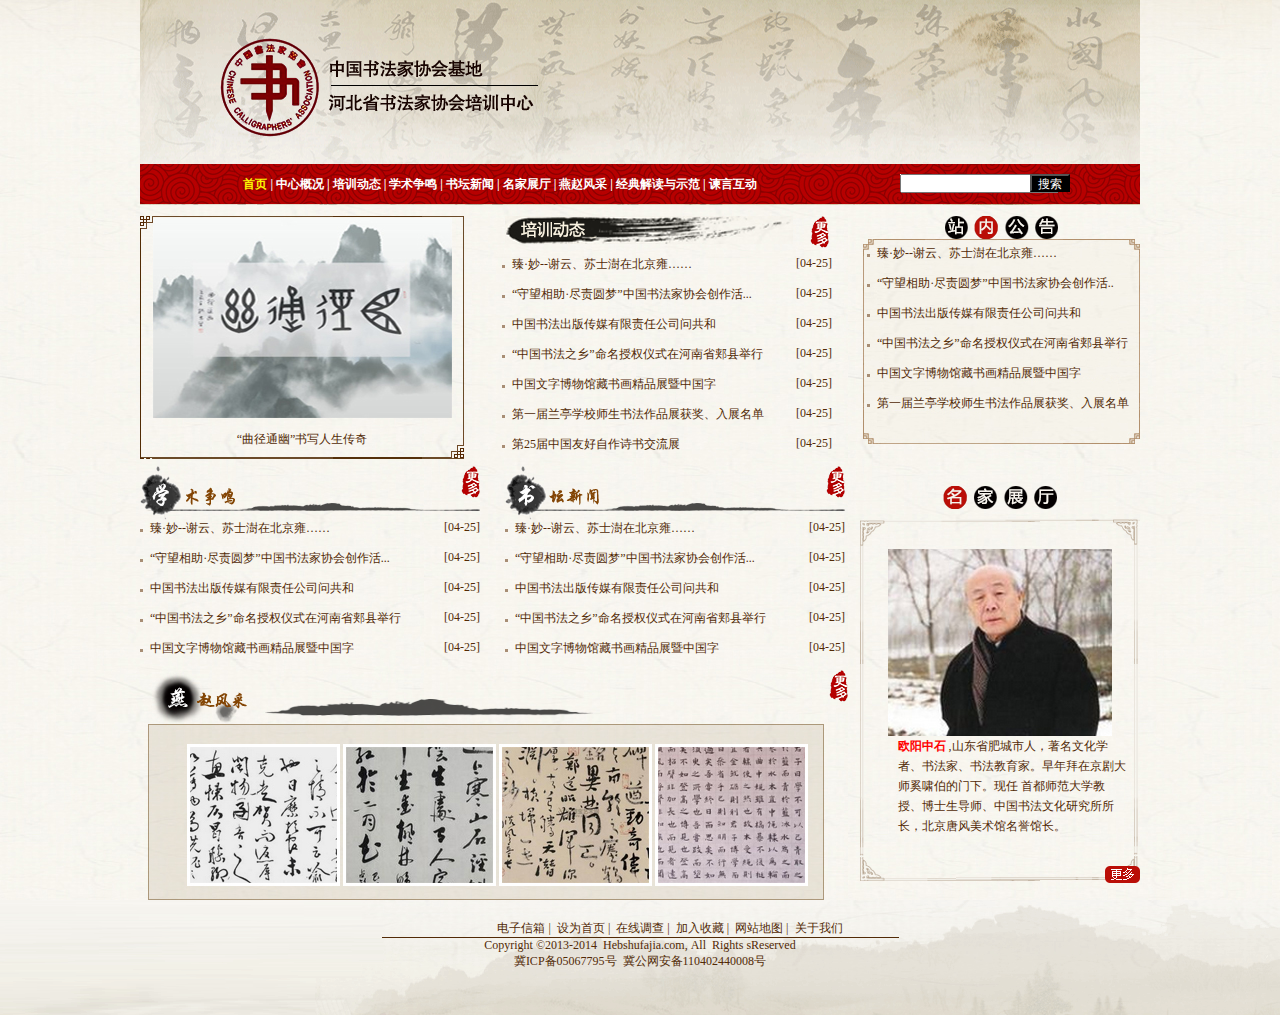
<file: lab10/index.html>
<DOCTYPE html>
<html>
<head>
     <title>河北书法家协会培训中心</title>
     <meta charset="utf-8">
     <link rel="stylesheet" type="text/css" href="css/index.css">
</head>
<body>
<!--页面顶部-->
<div id="dingbu">
  <div class="logo">
      <img src="images/logo.png" class="img1"/>
  </div>
  <div class="daohang">
     <div class="chaolianjie">
        <a href="index.html"><span class="shouye">首页</span></a>
        |
        <a href="#">中心概况</a>
        |
        <a href="#">培训动态</a>
        |
        <a href="#">学术争鸣</a>
        |
        <a href="#">书坛新闻</a>
        |
        <a href="#">名家展厅</a>
        |
        <a href="#">燕赵风采</a>
        |
        <a href="#">经典解读与示范</a>
        |
        <a href="#">谏言互动</a>
     </div>
  <div class="sousuokuang">

     <div class="baikuang">
        <input type="text" name="sousuo"/>
     </div>
     <div class="sousuo">
        <input type="submit" value="搜索" style="width:40px;height:18px;background:black;color:white;">
     </div>
     </div>
  </div>
</div>
<!--页面主体部分-->
<div id="zhuti">
  <div id="content-top">
    <div class="news_pic">
      <div class="news_image">
        <img src="images/news.jpg"/>
      </div>
      <div class="news_text">“曲径通幽”书写人生传奇</div>
      </div>
    <div class="news_list">
      <div class="peixundongtai">
        <span class="more"><img src="images/more.png"/></span>
      </div>
      <ul>
        <li><a href="#">臻·妙--谢云、苏士澍在北京雍……</a><span class="date">[04-25]</span></li>
        <li><a href="#">“守望相助·尽责圆梦”中国书法家协会创作活...</a><span class="date">[04-25]</span></li>
        <li><a href="#">中国书法出版传媒有限责任公司问共和</a><span class="date">[04-25]</span></li>
        <li><a href="#">“中国书法之乡”命名授权仪式在河南省郏县举行</a><span class="date">[04-25]</span></li>
        <li><a href="#">中国文字博物馆藏书画精品展暨中国字</a><span class="date">[04-25]</span></li>
        <li><a href="#">第一届兰亭学校师生书法作品展获奖、入展名单</a><span class="date">[04-25]</span></li>
        <li><a href="#">第25届中国友好自作诗书交流展</a><span class="date">[04-25]</span></li>
      </ul>
    </div>
    <div class="news_announce">
      <img src="images/board.png"/>
      <ul>
        <li><a href="#">臻·妙--谢云、苏士澍在北京雍……</a></li>
        <li><a href="#">“守望相助·尽责圆梦”中国书法家协会创作活..</a></li>
        <li><a href="#">中国书法出版传媒有限责任公司问共和</a></li>
        <li><a href="#">“中国书法之乡”命名授权仪式在河南省郏县举行</a></li>
        <li><a href="#">中国文字博物馆藏书画精品展暨中国字</a></li>
        <li><a href="#">第一届兰亭学校师生书法作品展获奖、入展名单</a></li>
      </ul>

        </div>
      </div>
      <div id="content_bottom_left">
        <div id="academic">
          <div class="academic_image">
            <span class="more"><img src="images/more.png"/></span>
          </div>
          <ul>
            <li><a href="#">臻·妙--谢云、苏士澍在北京雍……</a><span class="date">[04-25]</span></li>
            <li><a href="#">“守望相助·尽责圆梦”中国书法家协会创作活...</a><span class="date">[04-25]</span></li>
            <li><a href="#">中国书法出版传媒有限责任公司问共和</a><span class="date">[04-25]</span></li>
            <li><a href="#">“中国书法之乡”命名授权仪式在河南省郏县举行</a><span class="date">[04-25]</span></li>
            <li><a href="#">中国文字博物馆藏书画精品展暨中国字</a><span class="date">[04-25]</span></li>
          </ul>
        </div>
      <div id="book_news">
        <div class="book_news_image">
          <span class="more"><img src="images/more.png"/></span>
        </div>
        <ul>
         <li><a href="#">臻·妙--谢云、苏士澍在北京雍……</a><span class="date">[04-25]</span></li>
         <li><a href="#">“守望相助·尽责圆梦”中国书法家协会创作活...</a><span class="date">[04-25]</span></li>
         <li><a href="#">中国书法出版传媒有限责任公司问共和</a><span class="date">[04-25]</span></li>
         <li><a href="#">“中国书法之乡”命名授权仪式在河南省郏县举行</a><span class="date">[04-25]</span></li>
         <li><a href="#">中国文字博物馆藏书画精品展暨中国字</a><span class="date">[04-25]</span></li>
        </ul>
      </div>
      <div id="fengcai">
        <div class="fengcai_image">
          <span class="more"><img src="images/more.png"/></span>
        </div>
        <div class="fourpictures">
          <a href="#"><img src="images/fengcai1.jpg"/></a>
          <a href="#"><img src="images/fengcai2.jpg"/></a>
          <a href="#"><img src="images/fengcai3.jpg"/></a>
          <a href="#"><img src="images/fengcai4.jpg"/></a>
        </div>
      </div>
    </div>
    <div id="content_bottom_right">
      <div class="mingjiazhanting"><img src="images/show.png"/></div>
        <div class="mingjia">
          <img src="images/mingjia.jpg"/>
          <p>
            <span class="person">欧阳中石</span>
            ,山东省肥城市人，著名文化学者、书法家、书法教育家。早年拜在京剧大师奚啸伯的门下。现任 首都师范大学教授、博士生导师、中国书法文化研究所所长，北京唐风美术馆名誉馆长。
          </p>
          <span class="view"><img src="images/view.png"/></span>
        </div>
   </div>
</div>
    <!--页脚部分-->
    <div id="footer">
      <div class="youqinglianjie">
        <a href="#">电子信箱</a>&nbsp;|&nbsp;
        <a href="#">设为首页</a>&nbsp;|&nbsp;
        <a href="#">在线调查</a>&nbsp;|&nbsp;
        <a href="#">加入收藏</a>&nbsp;|&nbsp;
        <a href="#">网站地图</a>&nbsp;|&nbsp;
        <a href="#">关于我们</a>
      </div>
      <div class="fengexian">
        <img src="images/line.jpg"/>
      </div>
      Copyright &copy;2013-2014&nbsp; Hebshufajia.com,&nbsp;All&nbsp; Rights&nbsp;sReserved  <br/>
      冀ICP备05067795号 &nbsp;冀公网安备110402440008号
    </div>
</body>
</html>
</file>
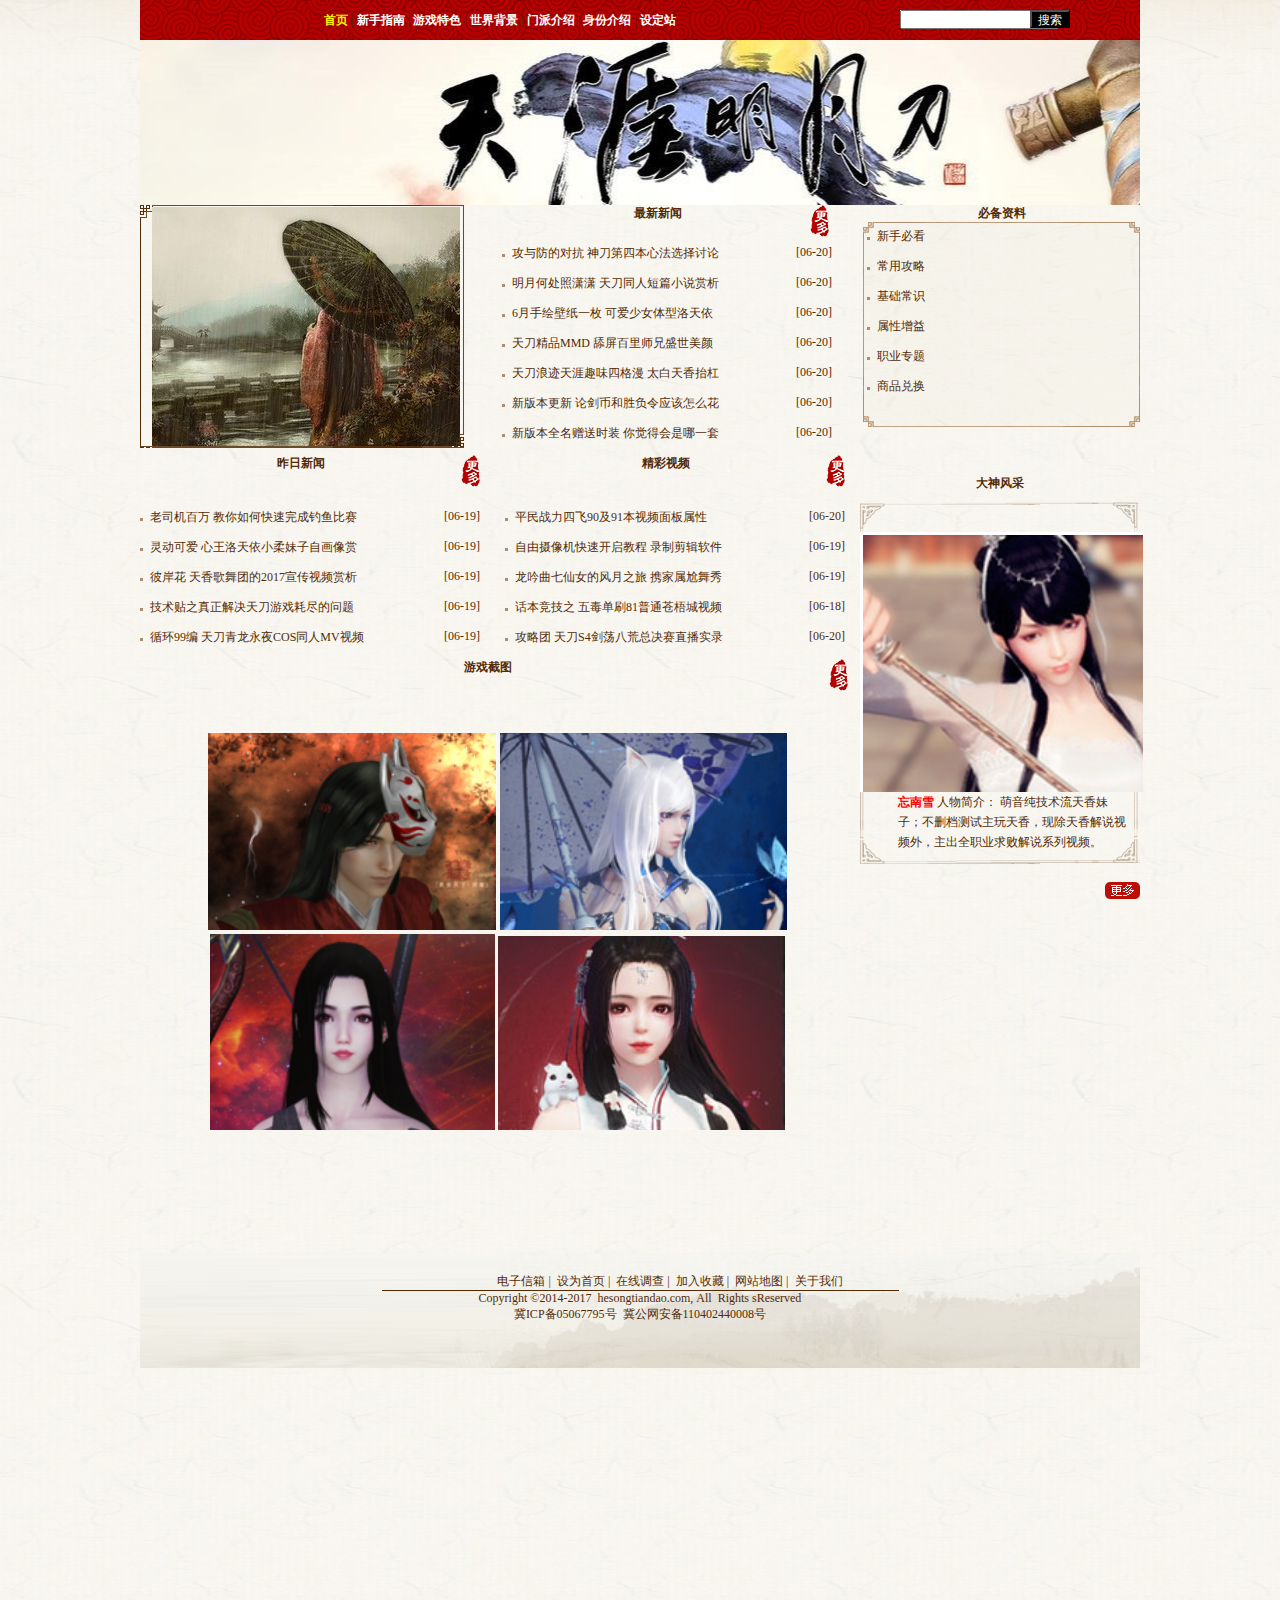
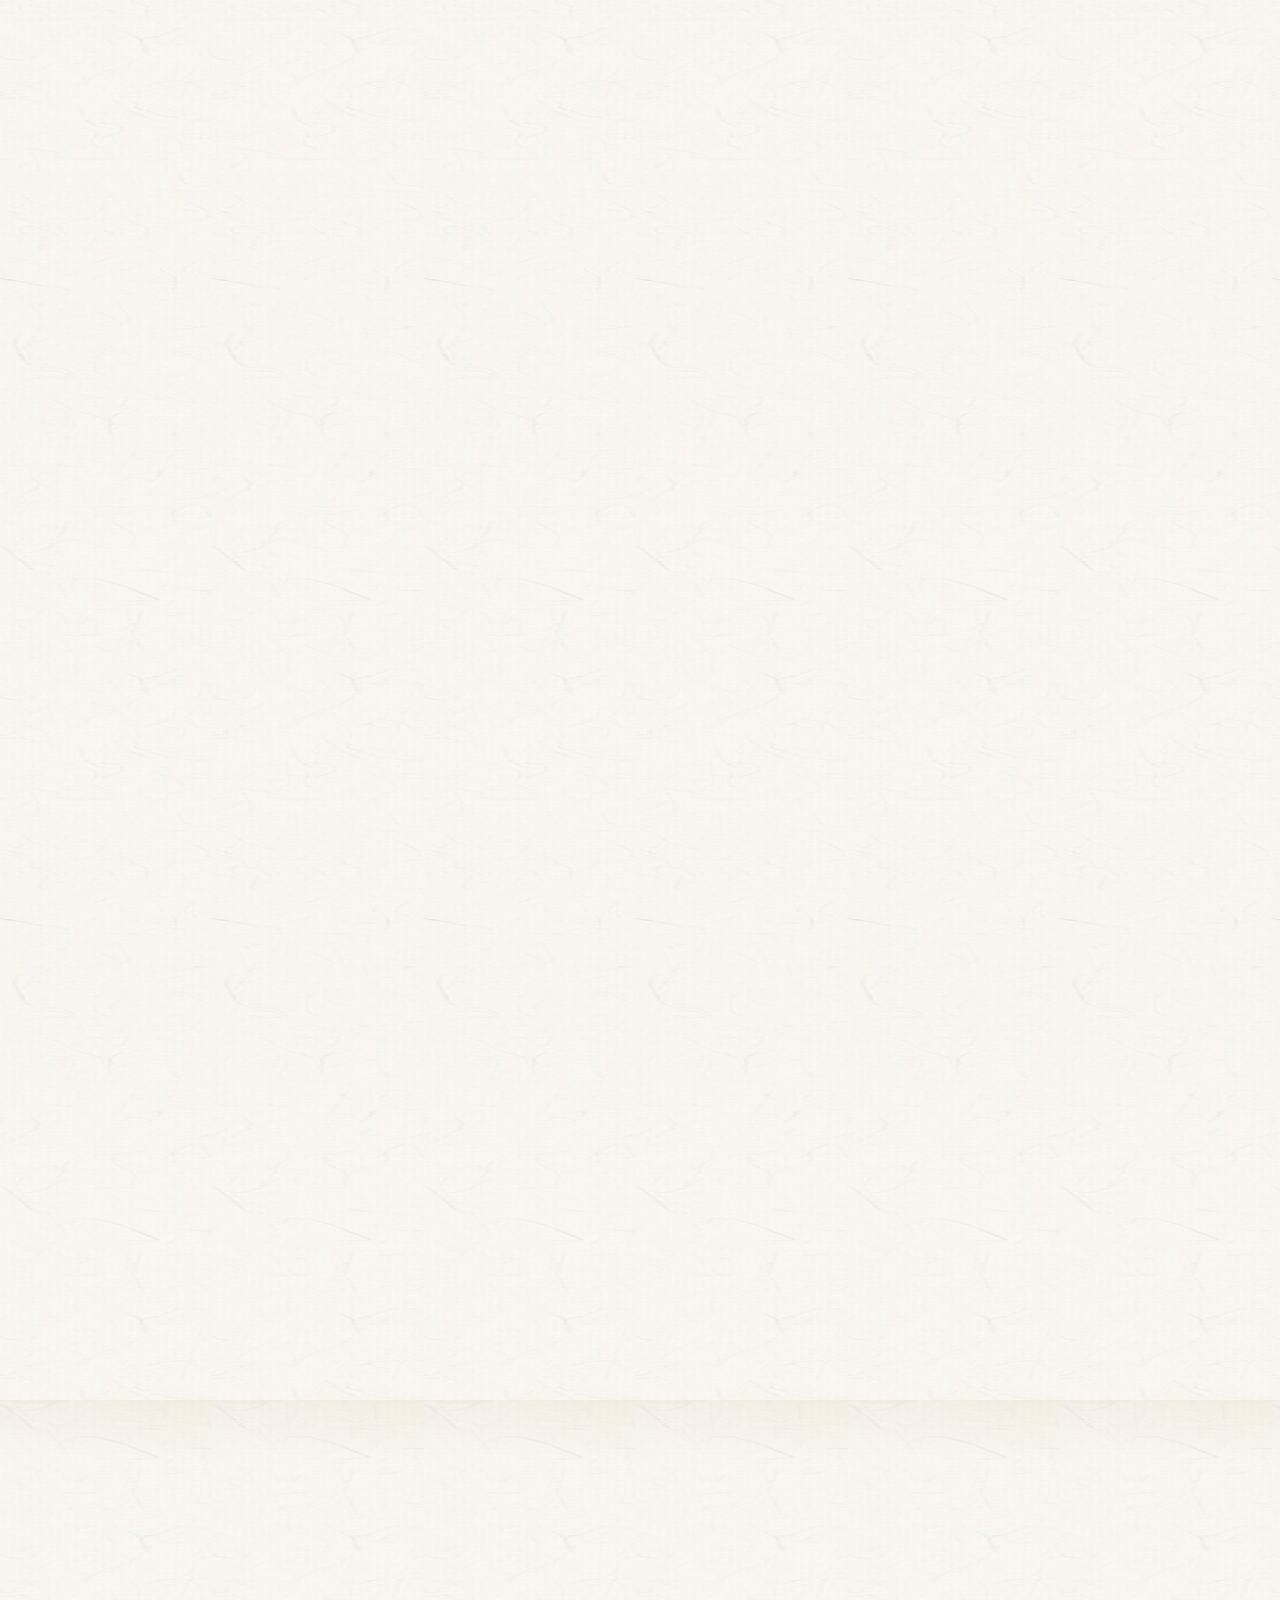
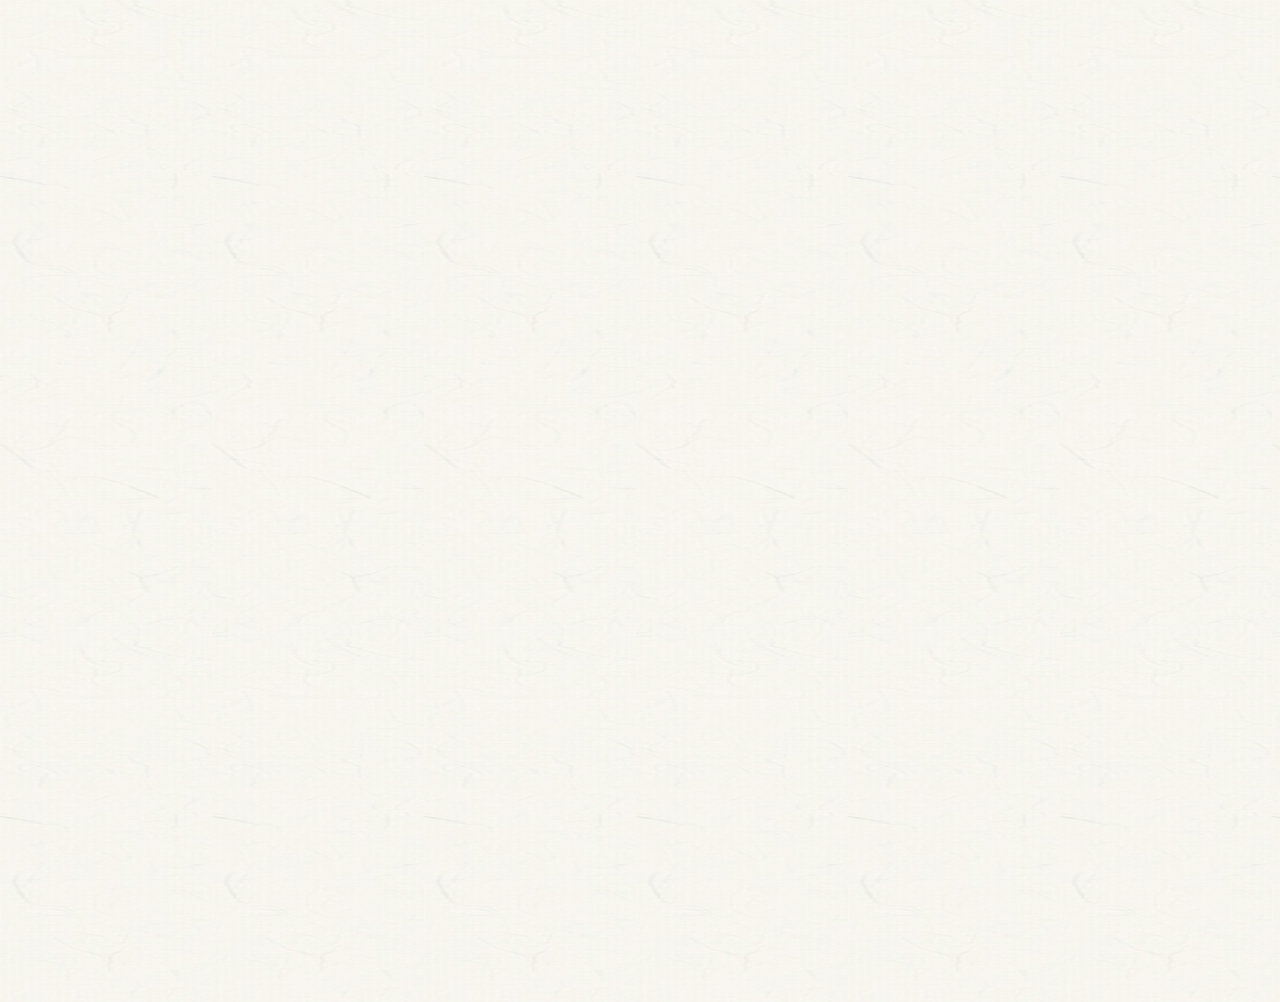
<file: lab fin/lab fin.html>
<DOCTYPE html>
<html>
<head>
     <title>天涯明月刀ol</title>
     <meta charset="utf-8">
     <link rel="stylesheet" type="text/css" href="css/index.css">

</head>
<body>
<!--页面顶部-->
<div id="dingbu">
 
  <div class="daohang">
     <div class="chaolianjie">
     <div id=nba>
        <a href="lab fin.html"><span class="shouye">首页</span></a>
        |
        <a href="#">新手指南</a>
        |
        <a href="#">游戏特色</a>
        |
        <a href="#">世界背景</a>
        |
        <a href="#">门派介绍</a>
        |
        <a href="#">身份介绍</a>
        |
        <a href="#">设定站</a>
     </div>
     </div>
  <div class="sousuokuang">

     <div class="baikuang">
        <input type="text" name="sousuo"/>
     </div>
     <div class="sousuo">
        <input type="submit" value="搜索" style="width:40px;height:18px;background:black;color:white;">
     </div>
     </div>
  </div>
</div>
<!--页面主体部分-->
<div id="zhuti">
  <div id="content-top">
    <div class="news_pic">
      <div class="news_image">
        <img src="images/ccc.jpg"/>
      </div>
      </div>
    <div class="news_list">
        <div class="peixundongtai">
        <span class="more"><img src="images/more.png"/></span>
        <h1>最新新闻</h1>
        </div>
      <ul>
        <li><a href="lab fin1.html">攻与防的对抗 神刀第四本心法选择讨论</a><span class="date">[06-20]</span></li>
        <li><a href="lab fin2.html">明月何处照潇潇 天刀同人短篇小说赏析</a><span class="date">[06-20]</span></li>
        <li><a href="#">6月手绘壁纸一枚 可爱少女体型洛天依</a><span class="date">[06-20]</span></li>
        <li><a href="#">天刀精品MMD 舔屏百里师兄盛世美颜</a><span class="date">[06-20]</span></li>
        <li><a href="#">天刀浪迹天涯趣味四格漫 太白天香抬杠</a><span class="date">[06-20]</span></li>
        <li><a href="#">新版本更新 论剑币和胜负令应该怎么花</a><span class="date">[06-20]</span></li>
        <li><a href="#">新版本全名赠送时装 你觉得会是哪一套</a><span class="date">[06-20]</span></li>
      </ul>
    </div>
    <div class="news_announce">
      
    
      <h1>必备资料</h1>
      <div id=nav>
      <ul>
        <li><a href="#">新手必看</a></li>
        <li><a href="#">常用攻略</a></li>
        <li><a href="#">基础常识</a></li>
        <li><a href="#">属性增益</a></li>
        <li><a href="#">职业专题</a></li>
        <li><a href="#">商品兑换</a></li>
      </ul>
      </div>

       
      </div>
      <div id="content_bottom_left">
        <div id="academic">
          <div class="academic_image">
            <span class="more"><img src="images/more.png"/></span>
            <h1>昨日新闻</h1>
          </div>
          <ul>
            <li><a href="#">老司机百万 教你如何快速完成钓鱼比赛</a><span class="date">[06-19]</span></li>
            <li><a href="#">灵动可爱 心王洛天依小柔妹子自画像赏</a><span class="date">[06-19]</span></li>
            <li><a href="#">彼岸花 天香歌舞团的2017宣传视频赏析</a><span class="date">[06-19]</span></li>
            <li><a href="#">技术贴之真正解决天刀游戏耗尽的问题</a><span class="date">[06-19]</span></li>
            <li><a href="#">循环99编 天刀青龙永夜COS同人MV视频</a><span class="date">[06-19]</span></li>
          </ul>
        </div>
      <div id="book_news">
        <div class="book_news_image">
          <span class="more"><img src="images/more.png"/></span>
          <h1>精彩视频</h1>
        </div>
        <ul>
         <li><a href="#">平民战力四飞90及91本视频面板属性</a><span class="date">[06-20]</span></li>
         <li><a href="#">自由摄像机快速开启教程 录制剪辑软件</a><span class="date">[06-19]</span></li>
         <li><a href="#">龙吟曲七仙女的风月之旅 携家属尬舞秀</a><span class="date">[06-19]</span></li>
         <li><a href="#">话本竞技之 五毒单刷81普通苍梧城视频</a><span class="date">[06-18]</span></li>
         <li><a href="#">攻略团 天刀S4剑荡八荒总决赛直播实录</a><span class="date">[06-20]</span></li>
        </ul>
      </div>
      <div id="fengcai">
        <div class="fengcai_image">
          <span class="more"><img src="images/more.png"/></span>
          <h1>游戏截图</h1>
        </div>
        <div class="fourpictures">
          <a href="#"><img src="images/q.png"/></a>
          <a href="#"><img src="images/w.png"/></a>
          <a href="#"><img src="images/e.png"/></a>
          <a href="#"><img src="images/r.png"/></a>
        </div>
      </div>
    </div>
    <div id="content_bottom_right">
        <h1>大神风采</h1>
        <div class="mingjia">
          <img src="images/dalao.png"/>
          <p>
            <span class="person">忘南雪</span>
            人物简介：
萌音纯技术流天香妹子；不删档测试主玩天香，现除天香解说视频外，主出全职业求败解说系列视频。
          </p>
          <span class="view"><img src="images/view.png"/></span>
        </div>
   </div>
</div>
    <!--页脚部分-->
    <div id="footer">
      <div class="youqinglianjie">
        <a href="#">电子信箱</a>&nbsp;|&nbsp;
        <a href="#">设为首页</a>&nbsp;|&nbsp;
        <a href="#">在线调查</a>&nbsp;|&nbsp;
        <a href="#">加入收藏</a>&nbsp;|&nbsp;
        <a href="#">网站地图</a>&nbsp;|&nbsp;
        <a href="#">关于我们</a>
      </div>
      <div class="fengexian">
        <img src="images/line.jpg"/>
      </div>
      Copyright &copy;2014-2017&nbsp; hesongtiandao.com,&nbsp;All&nbsp; Rights&nbsp;sReserved  <br/>
      冀ICP备05067795号 &nbsp;冀公网安备110402440008号
    </div>
</body>
</html>
</file>
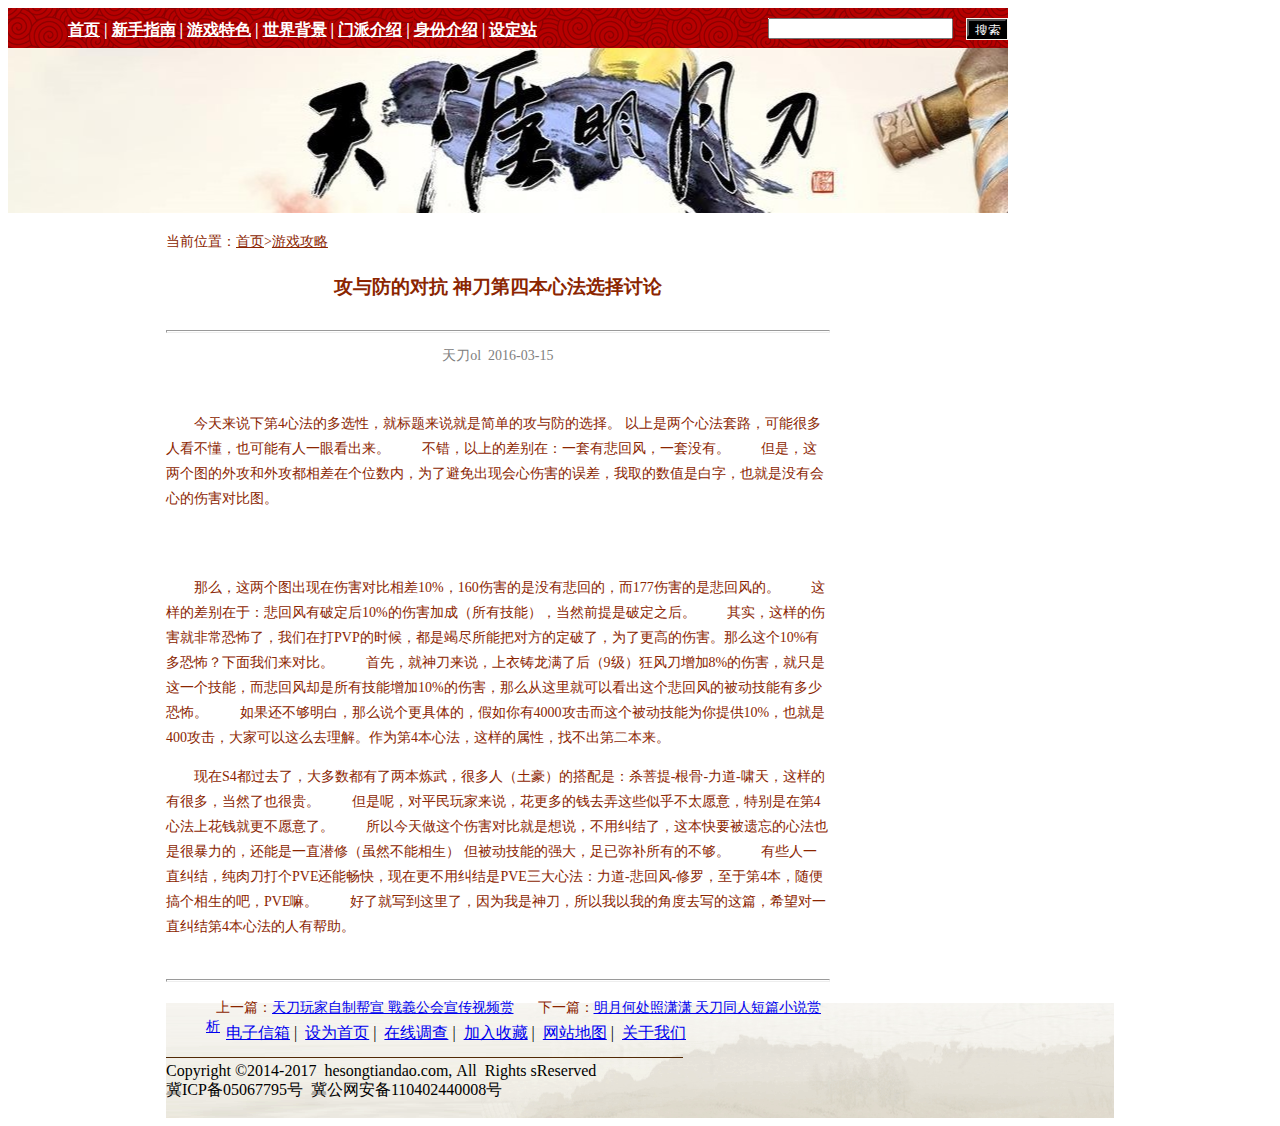
<file: lab fin/lab fin1.html>
<!doctype html>
<html>
 <title>天涯明月刀ol</title>
     <meta charset="utf-8">
     <link rel="stylesheet" type="text/css" href="css/lab1.css">

</head>
<body>
<!--页面顶部-->
<div id="dingbu">
 
  <div class="daohang">
     <div class="chaolianjie">
     <div id=nba>
        <a href="lab fin.html"><span class="shouye">首页</span></a>
        |
        <a href="#">新手指南</a>
        |
        <a href="#">游戏特色</a>
        |
        <a href="#">世界背景</a>
        |
        <a href="#">门派介绍</a>
        |
        <a href="#">身份介绍</a>
        |
        <a href="#">设定站</a>
     </div>
     </div>
  <div class="sousuokuang">

     <div class="baikuang">
        <input type="text" name="sousuo"/>
     </div>
     <div class="sousuo">
        <input type="submit" value="搜索" style="width:40px;height:18px;background:black;color:white;">
     </div>
     </div>
  </div>
</div>
<div id="content">
		<div id="blank"><p align="left">当前位置：<a href="lab fin.html">首页</a>><a href="#">游戏攻略</a></p></div>
		<div id="left">
			<h3 align="center" id="title">攻与防的对抗 神刀第四本心法选择讨论</h1>
			<hr size="3px"/>
			<p align="center" id="ltitle">天刀ol&nbsp;&nbsp;2016-03-15</p>
			<br/>
			<p id="firstp">
					今天来说下第4心法的多选性，就标题来说就是简单的攻与防的选择。
					以上是两个心法套路，可能很多人看不懂，也可能有人一眼看出来。
　　不错，以上的差别在：一套有悲回风，一套没有。
　　但是，这两个图的外攻和外攻都相差在个位数内，为了避免出现会心伤害的误差，我取的数值是白字，也就是没有会心的伤害对比图。
			</p>
			<br/>
				
			<br/>
			<p id="secondp">
					那么，这两个图出现在伤害对比相差10%，160伤害的是没有悲回的，而177伤害的是悲回风的。
　　这样的差别在于：悲回风有破定后10%的伤害加成（所有技能），当然前提是破定之后。
　　其实，这样的伤害就非常恐怖了，我们在打PVP的时候，都是竭尽所能把对方的定破了，为了更高的伤害。那么这个10%有多恐怖？下面我们来对比。
　　首先，就神刀来说，上衣铸龙满了后（9级）狂风刀增加8%的伤害，就只是这一个技能，而悲回风却是所有技能增加10%的伤害，那么从这里就可以看出这个悲回风的被动技能有多少恐怖。
　　如果还不够明白，那么说个更具体的，假如你有4000攻击而这个被动技能为你提供10%，也就是400攻击，大家可以这么去理解。作为第4本心法，这样的属性，找不出第二本来。
			</p>
			<p id="thirdp">
					现在S4都过去了，大多数都有了两本炼武，很多人（土豪）的搭配是：杀菩提-根骨-力道-啸天，这样的有很多，当然了也很贵。
　　但是呢，对平民玩家来说，花更多的钱去弄这些似乎不太愿意，特别是在第4心法上花钱就更不愿意了。
　　所以今天做这个伤害对比就是想说，不用纠结了，这本快要被遗忘的心法也是很暴力的，还能是一直潜修（虽然不能相生） 但被动技能的强大，足已弥补所有的不够。
　　有些人一直纠结，纯肉刀打个PVE还能畅快，现在更不用纠结是PVE三大心法：力道-悲回风-修罗，至于第4本，随便搞个相生的吧，PVE嘛。
　　好了就写到这里了，因为我是神刀，所以我以我的角度去写的这篇，希望对一直纠结第4本心法的人有帮助。
			</p>
			<br/>
			<hr size="3px"/>
			<ul>
				<li>上一篇：<a href="#">天刀玩家自制帮宣 戰義公会宣传视频赏</a></li>
				<li>下一篇：<a href="lab fin2.html">明月何处照潇潇 天刀同人短篇小说赏析</a></li>
			</ul>
		</div>
 <!--页脚部分-->
    <div id="footer">
      <div class="youqinglianjie">
        <a href="#">电子信箱</a>&nbsp;|&nbsp;
        <a href="#">设为首页</a>&nbsp;|&nbsp;
        <a href="#">在线调查</a>&nbsp;|&nbsp;
        <a href="#">加入收藏</a>&nbsp;|&nbsp;
        <a href="#">网站地图</a>&nbsp;|&nbsp;
        <a href="#">关于我们</a>
      </div>
      <div class="fengexian">
        <img src="images/line.jpg"/>
      </div>
      Copyright &copy;2014-2017&nbsp; hesongtiandao.com,&nbsp;All&nbsp; Rights&nbsp;sReserved  <br/>
      冀ICP备05067795号 &nbsp;冀公网安备110402440008号
    </div>
</body>
</html>
</file>
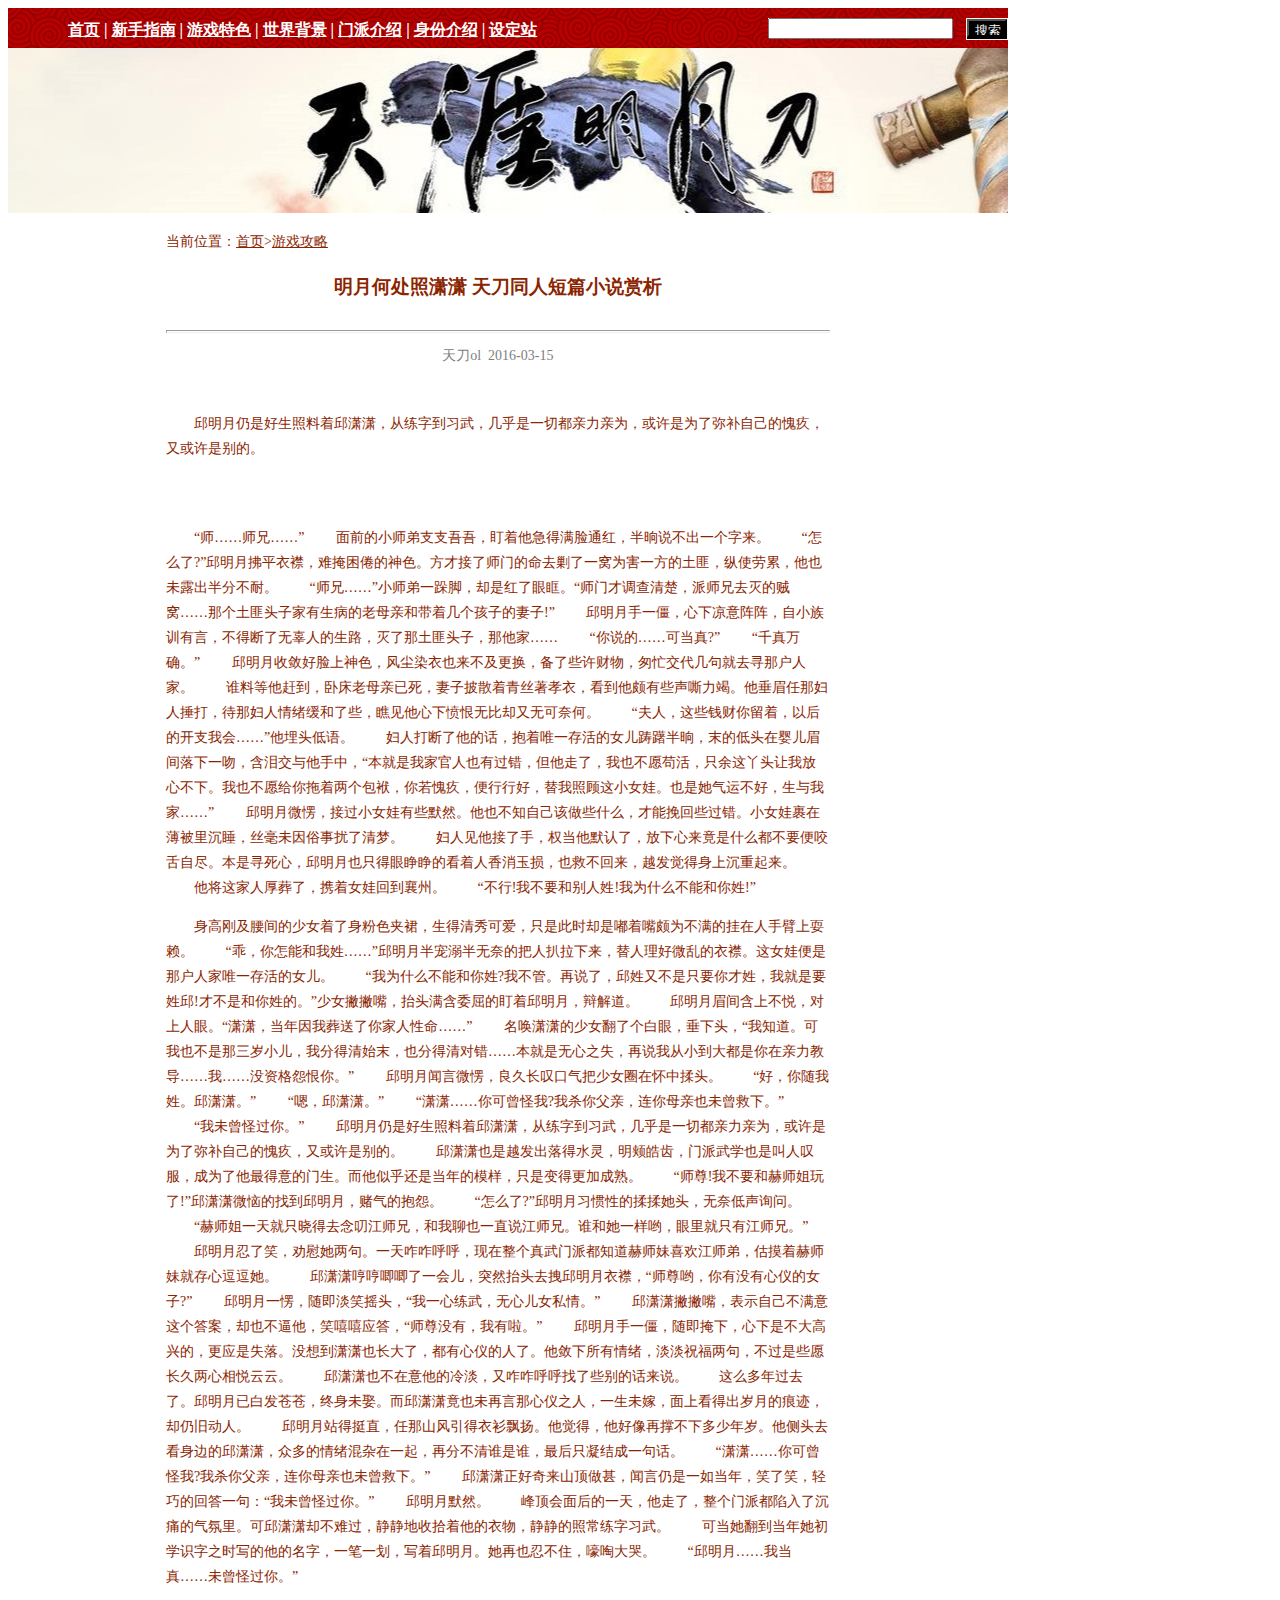
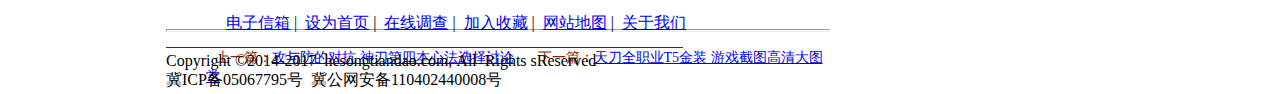
<file: lab fin/lab fin2.html>
<!doctype html>
<html>
 <title>天涯明月刀ol</title>
     <meta charset="utf-8">
     <link rel="stylesheet" type="text/css" href="css/lab2.css">

</head>
<body>
<!--页面顶部-->
<div id="dingbu">
 
  <div class="daohang">
     <div class="chaolianjie">
     <div id=nba>
        <a href="lab fin.html"><span class="shouye">首页</span></a>
        |
        <a href="#">新手指南</a>
        |
        <a href="#">游戏特色</a>
        |
        <a href="#">世界背景</a>
        |
        <a href="#">门派介绍</a>
        |
        <a href="#">身份介绍</a>
        |
        <a href="#">设定站</a>
     </div>
     </div>
  <div class="sousuokuang">

     <div class="baikuang">
        <input type="text" name="sousuo"/>
     </div>
     <div class="sousuo">
        <input type="submit" value="搜索" style="width:40px;height:18px;background:black;color:white;">
     </div>
     </div>
  </div>
</div>
<div id="content">
		<div id="blank"><p align="left">当前位置：<a href="lab fin.html">首页</a>><a href="#">游戏攻略</a></p></div>
		<div id="left">
			<h3 align="center" id="title">明月何处照潇潇 天刀同人短篇小说赏析</h1>
			<hr size="3px"/>
			<p align="center" id="ltitle">天刀ol&nbsp;&nbsp;2016-03-15</p>
			<br/>
			<p id="firstp">
					
邱明月仍是好生照料着邱潇潇，从练字到习武，几乎是一切都亲力亲为，或许是为了弥补自己的愧疚，又或许是别的。
			</p>
			<br/>
				
			<br/>
			<p id="secondp">
					 “师……师兄……”
　　面前的小师弟支支吾吾，盯着他急得满脸通红，半晌说不出一个字来。
　　“怎么了?”邱明月拂平衣襟，难掩困倦的神色。方才接了师门的命去剿了一窝为害一方的土匪，纵使劳累，他也未露出半分不耐。
　　“师兄……”小师弟一跺脚，却是红了眼眶。“师门才调查清楚，派师兄去灭的贼窝……那个土匪头子家有生病的老母亲和带着几个孩子的妻子!”
　　邱明月手一僵，心下凉意阵阵，自小族训有言，不得断了无辜人的生路，灭了那土匪头子，那他家……
　　“你说的……可当真?”
　　“千真万确。”
　　邱明月收敛好脸上神色，风尘染衣也来不及更换，备了些许财物，匆忙交代几句就去寻那户人家。
　　谁料等他赶到，卧床老母亲已死，妻子披散着青丝著孝衣，看到他颇有些声嘶力竭。他垂眉任那妇人捶打，待那妇人情绪缓和了些，瞧见他心下愤恨无比却又无可奈何。
　　“夫人，这些钱财你留着，以后的开支我会……”他埋头低语。
　　妇人打断了他的话，抱着唯一存活的女儿踌躇半晌，末的低头在婴儿眉间落下一吻，含泪交与他手中，“本就是我家官人也有过错，但他走了，我也不愿苟活，只余这丫头让我放心不下。我也不愿给你拖着两个包袱，你若愧疚，便行行好，替我照顾这小女娃。也是她气运不好，生与我家……”
　　邱明月微愣，接过小女娃有些默然。他也不知自己该做些什么，才能挽回些过错。小女娃裹在薄被里沉睡，丝毫未因俗事扰了清梦。
　　妇人见他接了手，权当他默认了，放下心来竟是什么都不要便咬舌自尽。本是寻死心，邱明月也只得眼睁睁的看着人香消玉损，也救不回来，越发觉得身上沉重起来。
　　他将这家人厚葬了，携着女娃回到襄州。
　　“不行!我不要和别人姓!我为什么不能和你姓!”
			</p>
			<p id="thirdp">
			身高刚及腰间的少女着了身粉色夹裙，生得清秀可爱，只是此时却是嘟着嘴颇为不满的挂在人手臂上耍赖。
　　“乖，你怎能和我姓……”邱明月半宠溺半无奈的把人扒拉下来，替人理好微乱的衣襟。这女娃便是那户人家唯一存活的女儿。
　　“我为什么不能和你姓?我不管。再说了，邱姓又不是只要你才姓，我就是要姓邱!才不是和你姓的。”少女撇撇嘴，抬头满含委屈的盯着邱明月，辩解道。
　　邱明月眉间含上不悦，对上人眼。“潇潇，当年因我葬送了你家人性命……”
　　名唤潇潇的少女翻了个白眼，垂下头，“我知道。可我也不是那三岁小儿，我分得清始末，也分得清对错……本就是无心之失，再说我从小到大都是你在亲力教导……我……没资格怨恨你。”
　　邱明月闻言微愣，良久长叹口气把少女圈在怀中揉头。
　　“好，你随我姓。邱潇潇。”
　　“嗯，邱潇潇。”
　　“潇潇……你可曾怪我?我杀你父亲，连你母亲也未曾救下。”
　　“我未曾怪过你。”
　　邱明月仍是好生照料着邱潇潇，从练字到习武，几乎是一切都亲力亲为，或许是为了弥补自己的愧疚，又或许是别的。
　　邱潇潇也是越发出落得水灵，明颊皓齿，门派武学也是叫人叹服，成为了他最得意的门生。而他似乎还是当年的模样，只是变得更加成熟。
　　“师尊!我不要和赫师姐玩了!”邱潇潇微恼的找到邱明月，赌气的抱怨。
　　“怎么了?”邱明月习惯性的揉揉她头，无奈低声询问。
　　“赫师姐一天就只晓得去念叨江师兄，和我聊也一直说江师兄。谁和她一样哟，眼里就只有江师兄。”
　　邱明月忍了笑，劝慰她两句。一天咋咋呼呼，现在整个真武门派都知道赫师妹喜欢江师弟，估摸着赫师妹就存心逗逗她。
　　邱潇潇哼哼唧唧了一会儿，突然抬头去拽邱明月衣襟，“师尊哟，你有没有心仪的女子?”
　　邱明月一愣，随即淡笑摇头，“我一心练武，无心儿女私情。”
　　邱潇潇撇撇嘴，表示自己不满意这个答案，却也不逼他，笑嘻嘻应答，“师尊没有，我有啦。”
　　邱明月手一僵，随即掩下，心下是不大高兴的，更应是失落。没想到潇潇也长大了，都有心仪的人了。他敛下所有情绪，淡淡祝福两句，不过是些愿长久两心相悦云云。
　　邱潇潇也不在意他的冷淡，又咋咋呼呼找了些别的话来说。
　　这么多年过去了。邱明月已白发苍苍，终身未娶。而邱潇潇竟也未再言那心仪之人，一生未嫁，面上看得出岁月的痕迹，却仍旧动人。
　　邱明月站得挺直，任那山风引得衣衫飘扬。他觉得，他好像再撑不下多少年岁。他侧头去看身边的邱潇潇，众多的情绪混杂在一起，再分不清谁是谁，最后只凝结成一句话。
　　“潇潇……你可曾怪我?我杀你父亲，连你母亲也未曾救下。”
　　邱潇潇正好奇来山顶做甚，闻言仍是一如当年，笑了笑，轻巧的回答一句：“我未曾怪过你。”
　　邱明月默然。
　　峰顶会面后的一天，他走了，整个门派都陷入了沉痛的气氛里。可邱潇潇却不难过，静静地收拾着他的衣物，静静的照常练字习武。
　　可当她翻到当年她初学识字之时写的他的名字，一笔一划，写着邱明月。她再也忍不住，嚎啕大哭。
　　“邱明月……我当真……未曾怪过你。”
			</p>
			<br/>
			<hr size="3px"/>
			<ul>
				<li>上一篇：<a href="lab fin1.html">攻与防的对抗 神刀第四本心法选择讨论</a></li>
				<li>下一篇：<a href="#">天刀全职业T5金装 游戏截图高清大图赏</a></li>
			</ul>
		</div>
 <!--页脚部分-->
    <div id="footer">
      <div class="youqinglianjie">
        <a href="#">电子信箱</a>&nbsp;|&nbsp;
        <a href="#">设为首页</a>&nbsp;|&nbsp;
        <a href="#">在线调查</a>&nbsp;|&nbsp;
        <a href="#">加入收藏</a>&nbsp;|&nbsp;
        <a href="#">网站地图</a>&nbsp;|&nbsp;
        <a href="#">关于我们</a>
      </div>
      <div class="fengexian">
        <img src="images/line.jpg"/>
      </div>
      Copyright &copy;2014-2017&nbsp; hesongtiandao.com,&nbsp;All&nbsp; Rights&nbsp;sReserved  <br/>
      冀ICP备05067795号 &nbsp;冀公网安备110402440008号
    </div>
</body>
</html>
</file>
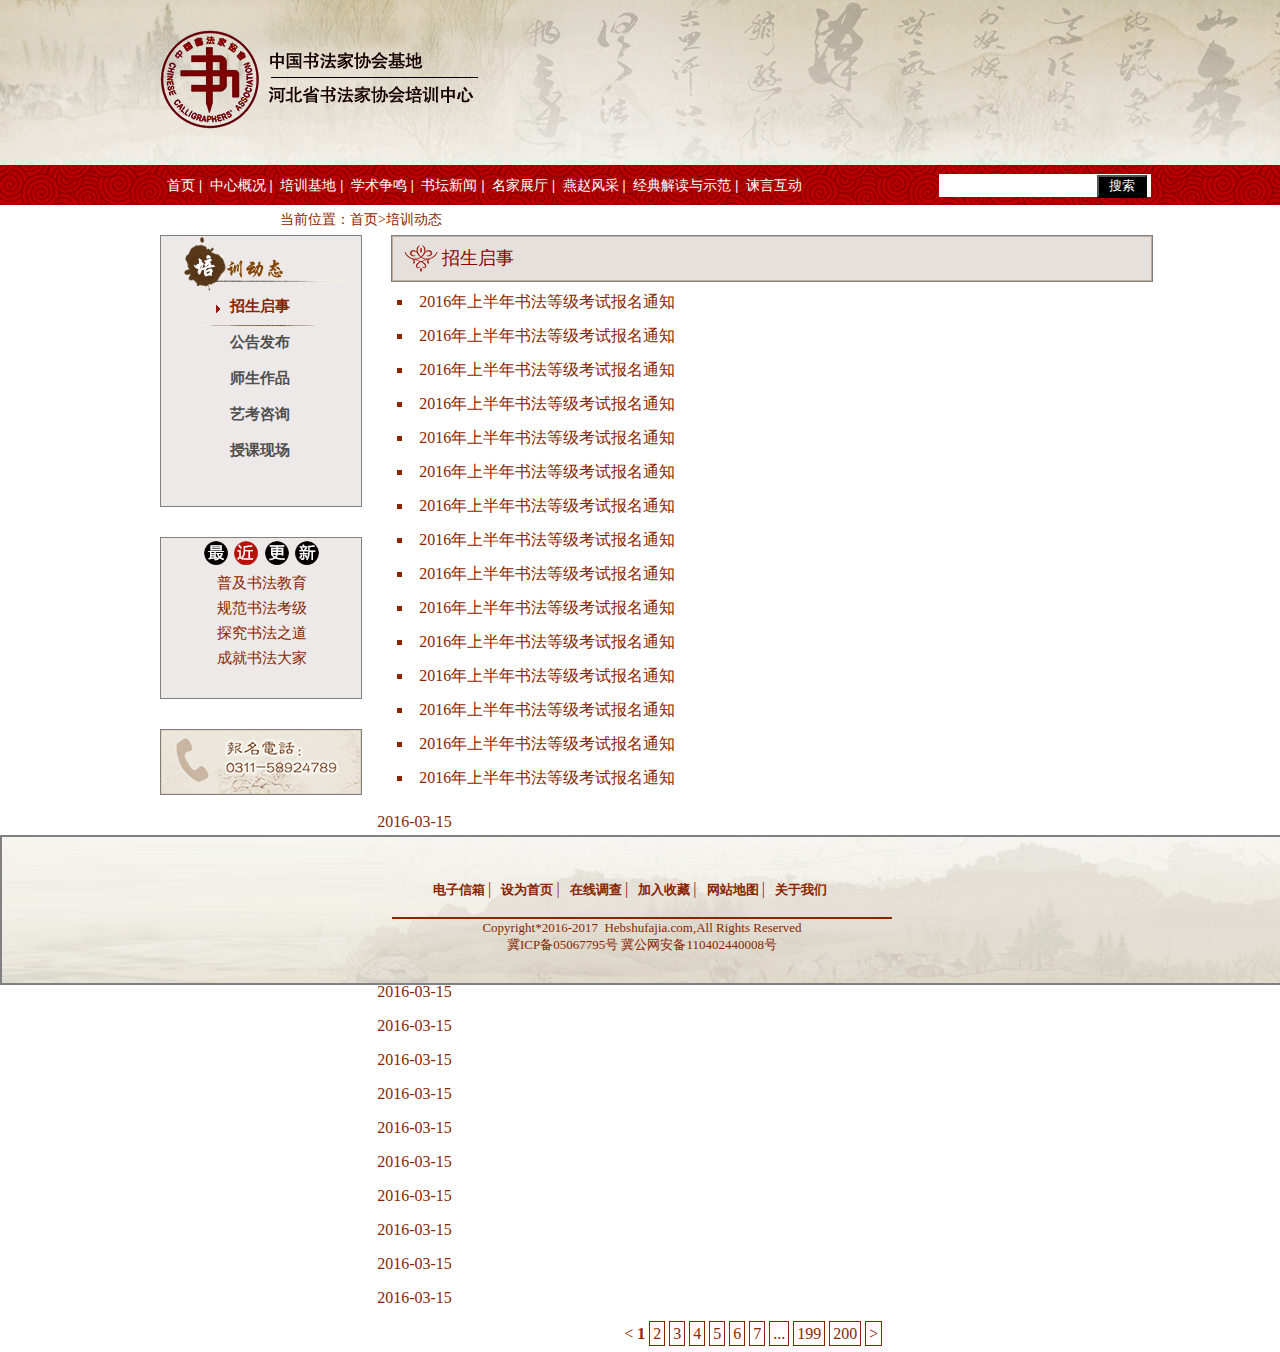
<file: LAB11/1.html>
<!DOCYPTE html>
<html>
	<head>
		<tilte></tilte>
		<meta charset="UTF-8"/>
		<link href="CSS/css.css" rel="stylesheet" type="text/css"/>
		<link href="CSS/lab1.css" rel="stylesheet" type="text/css"/>
	</head>
	<body>
		<!--导航-->
		<div id="header">
			<div id="headera">
				<div id="box1">
					<div id="headerapic">
						<img src="images/logo.png"/>
					</div>
				</div>
			</div>
			<div id="headerb">
				<div id="box2">
					<div id="daohang">
						<ul>
							<li><a href="#">首页</a></li><b>|</b>
							<li><a href="#">中心概况</a></li><b>|</b>
							<li><a href="#">培训基地</a></li><b>|</b>
							<li><a href="#">学术争鸣</a></li><b>|</b>
							<li><a href="#">书坛新闻</a></li><b>|</b>
							<li><a href="#">名家展厅</a></li><b>|</b>
							<li><a href="#">燕赵风采</a></li><b>|</b>
							<li><a href="#">经典解读与示范</a></li><b>|</b>
							<li><a href="#">谏言互动</a></li>
							<li id="search">
								<input id="input" type="text"/>
								<input id="button" type="button" value="搜索"/>
							</li>
						</ul>
					</div>
				</div>
			</div>
		</div>
		<!--内容-->
		<div id="content">
			<div id="blank"><p align="left">当前位置：<a href="#">首页</a>><a href="#">培训动态</a></p></div>
			<div id="left">
				<div id="first">
					<img src="images/pxdt.png"/>
					<div id="firstlist">
						<ul align="center">
							<li><b><div id="student"><a href="#">招生启事</a></div></b></li>
							<li><b><a href="#">公告发布</a></b></li>
							<li><b><a href="#">师生作品</a></b></li>
							<li><b><a href="#">艺考咨询</a></b></li>
							<li><b><a href="#">授课现场</a></b></li>
						</ul>
					</div>
				</div>
				<div id="second">
					<div id="secondpic">
						<img src="images/news.png"/>
					</div>
					<div id="secondlist">
						<ul>
							<li><a href="#">普及书法教育</a></li>
							<li><a href="#">规范书法考级</a></li>
							<li><a href="#">探究书法之道</a></li>
							<li><a href="#">成就书法大家</a></li>
						</ul>
					</div>
				</div>
				<div id="third">
					<img src="images/tel.gif"/>
				</div>
			</div>
			<div id="right">
				<div id="rtop"><div id="word">招生启事</div></div>
				<div id="rcenter">
					<div id="list1">
						<ul>
							<li><a href="#">2016年上半年书法等级考试报名通知</a></li>
							<li><a href="#">2016年上半年书法等级考试报名通知</a></li>
							<li><a href="#">2016年上半年书法等级考试报名通知</a></li>
							<li><a href="#">2016年上半年书法等级考试报名通知</a></li>
							<li><a href="#">2016年上半年书法等级考试报名通知</a></li>
							<li><a href="#">2016年上半年书法等级考试报名通知</a></li>
							<li><a href="#">2016年上半年书法等级考试报名通知</a></li>
							<li><a href="#">2016年上半年书法等级考试报名通知</a></li>
							<li><a href="#">2016年上半年书法等级考试报名通知</a></li>
							<li><a href="#">2016年上半年书法等级考试报名通知</a></li>
							<li><a href="#">2016年上半年书法等级考试报名通知</a></li>
							<li><a href="#">2016年上半年书法等级考试报名通知</a></li>
							<li><a href="#">2016年上半年书法等级考试报名通知</a></li>
							<li><a href="#">2016年上半年书法等级考试报名通知</a></li>
							<li><a href="#">2016年上半年书法等级考试报名通知</a></li>
						</ul>
					</div>
					<div id="list2">
						<ul>
							<li><a href="#">2016-03-15</a></li>
							<li><a href="#">2016-03-15</a></li>
							<li><a href="#">2016-03-15</a></li>
							<li><a href="#">2016-03-15</a></li>
							<li><a href="#">2016-03-15</a></li>
							<li><a href="#">2016-03-15</a></li>
							<li><a href="#">2016-03-15</a></li>
							<li><a href="#">2016-03-15</a></li>
							<li><a href="#">2016-03-15</a></li>
							<li><a href="#">2016-03-15</a></li>
							<li><a href="#">2016-03-15</a></li>
							<li><a href="#">2016-03-15</a></li>
							<li><a href="#">2016-03-15</a></li>
							<li><a href="#">2016-03-15</a></li>
							<li><a href="#">2016-03-15</a></li>
						</ul>
					</div>
				</div>
				<div id="rbottom">
					<ul>
						               <        
						<b><a href="#">1</a></b>
						<li><a href="#">2</a></li>
						<li><a href="#">3</a></li>
						<li><a href="#">4</a></li>
						<li><a href="#">5</a></li>
						<li><a href="#">6</a></li>
						<li><a href="#">7</a></li>
						<li>...</li>
						<li><a href="#">199</a></li>
						<li><a href="#">200</a></li>
						<li>></li>
					</ul>
				</div>
			</div>
		</div>
		<!--页脚-->
		<div id="footer">
			<div id="page1border">
				    <div id="footerpage1">
					    <ul>
						   	<li><b><a href="#">电子信箱</a></b></li>|
						    <li>&nbsp;<b><a href="#">设为首页</a></b></li>|
						    <li>&nbsp;<b><a href="#">在线调查</a></b></li>|
						    <li>&nbsp;<b><a href="#">加入收藏</a></b></li>|
						    <li>&nbsp;<b><a href="#">网站地图</a></b></li>|
						    <li>&nbsp;<b><a href="#">关于我们</a></b></li>
					   	</ul>
				    <div/>
				    <br/>
				    <p align="center" class="end">Copyright*2016-2017&nbsp;&nbsp;Hebshufajia.com,All&nbsp;Rights&nbsp;Reserved</p>
				    <p align="center" class="end">冀ICP备05067795号&nbsp;冀公网安备110402440008号</p>
				</div>
		</div>
	</body>
</html>
</file>
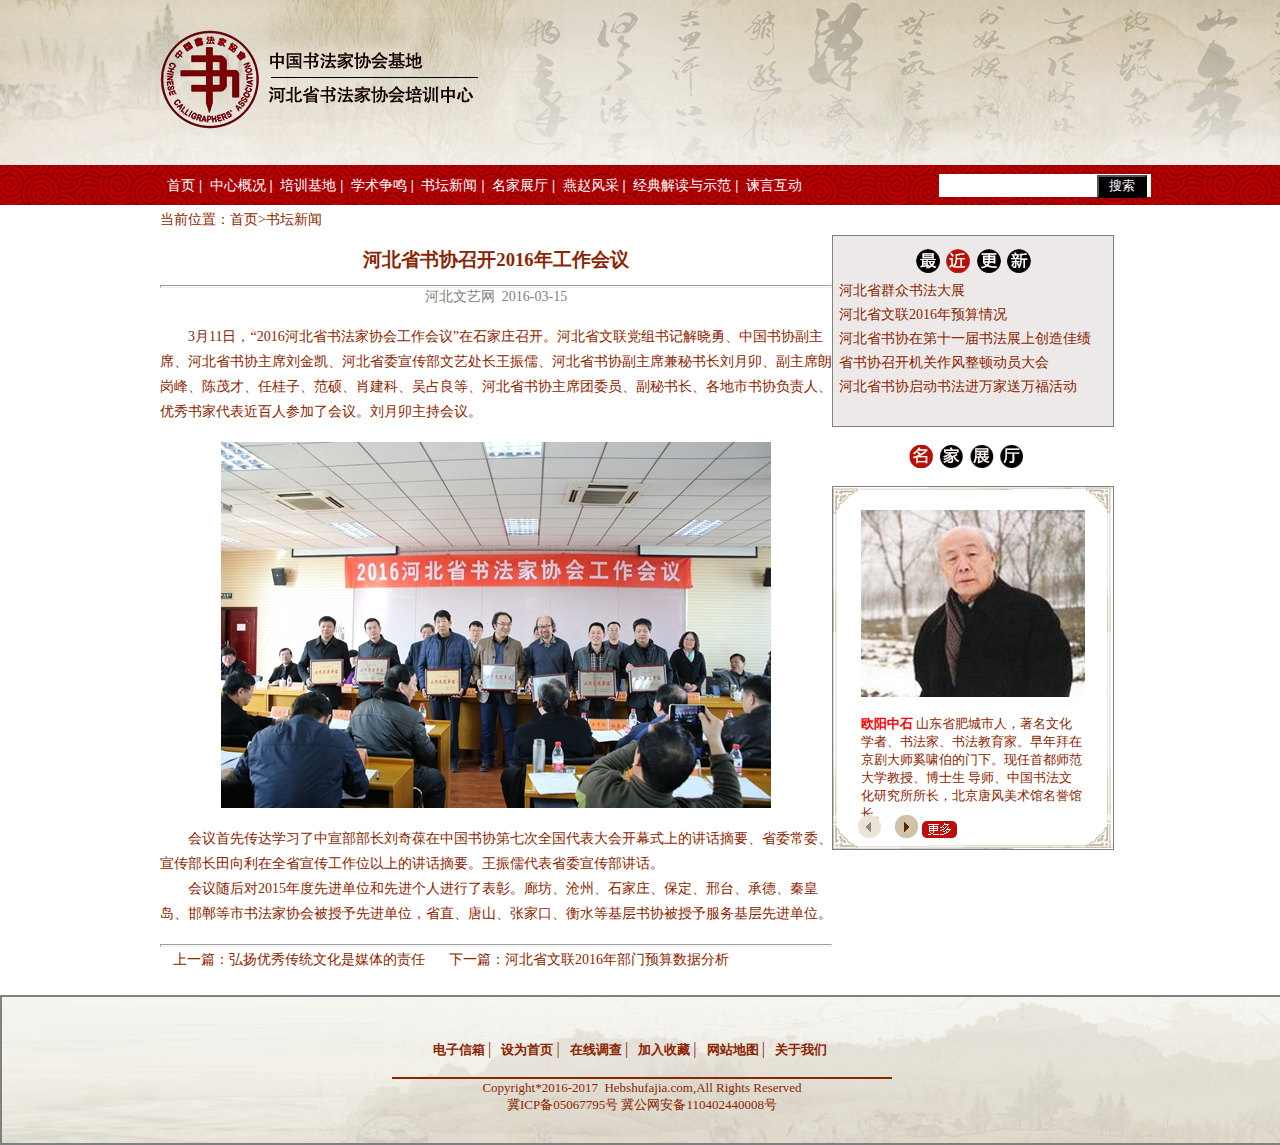
<file: LAB11/2.html>
<!DOCYPTE html>
<html>
	<head>
		<tilte></tilte>
		<meta charset="UTF-8"/>
		<link href="CSS/css.css" rel="stylesheet" type="text/css"/>
		<link href="CSS/lab2.css" rel="stylesheet" type="text/css"/>
	</head>
	<body>
		<!--导航-->
		<div id="header">
			<div id="headera">
				<div id="box1">
					<div id="headerapic">
						<img src="images/logo.png"/>
					</div>
				</div>
			</div>
			<div id="headerb">
				<div id="box2">
					<div id="daohang">
						<ul>
							<li><a href="#">首页</a></li><b>|</b>
							<li><a href="#">中心概况</a></li><b>|</b>
							<li><a href="#">培训基地</a></li><b>|</b>
							<li><a href="#">学术争鸣</a></li><b>|</b>
							<li><a href="#">书坛新闻</a></li><b>|</b>
							<li><a href="#">名家展厅</a></li><b>|</b>
							<li><a href="#">燕赵风采</a></li><b>|</b>
							<li><a href="#">经典解读与示范</a></li><b>|</b>
							<li><a href="#">谏言互动</a></li>
							<li id="search">
								<input id="input" type="text"/>
								<input id="button" type="button" value="搜索"/>
							</li>
						</ul>
					</div>
				</div>
			</div>
		</div>
		<!--内容-->
		<div id="content">
			<div id="blank"><p align="left">当前位置：<a href="#">首页</a>><a href="#">书坛新闻</a></p></div>
			<div id="left">
				<h3 align="center" id="title">河北省书协召开2016年工作会议</h1>
				<hr size="3px"/>
				<p align="center" id="ltitle">河北文艺网&nbsp;&nbsp;2016-03-15</p>
				<br/>
				<p id="firstp">
					3月11日，“2016河北省书法家协会工作会议”在石家庄召开。河北省文联党组书记解晓勇、中国书协副主席、河北省书协主席刘金凯、河北省委宣传部文艺处长王振儒、河北省书协副主席兼秘书长刘月卯、副主席朗岗峰、陈茂才、任桂子、范硕、肖建科、吴占良等、河北省书协主席团委员、副秘书长、各地市书协负责人、优秀书家代表近百人参加了会议。刘月卯主持会议。
				</p>
				<br/>
				<div id="image">
					<p align="center"><img src="images/huiyi.jpg"/></p>
				</div>
				<br/>
				<p id="secondp">
					会议首先传达学习了中宣部部长刘奇葆在中国书协第七次全国代表大会开幕式上的讲话摘要、省委常委、宣传部长田向利在全省宣传工作位以上的讲话摘要。王振儒代表省委宣传部讲话。
				</p>
				<p id="thirdp">
					会议随后对2015年度先进单位和先进个人进行了表彰。廊坊、沧州、石家庄、保定、邢台、承德、秦皇岛、邯郸等市书法家协会被授予先进单位，省直、唐山、张家口、衡水等基层书协被授予服务基层先进单位。
				</p>
				<br/>
				<hr size="3px"/>
				<ul>
					<li>上一篇：<a href="#">弘扬优秀传统文化是媒体的责任</a></li>
					<li>下一篇：<a href="#">河北省文联2016年部门预算数据分析</a></li>
				</ul>
			</div>
			<div id="right">
				<div id="rtop">
					<div id="rtopimg">
						<img src="images/news.png"/>
					</div>
					<div>
						<ul>
							<li><a href="#">河北省群众书法大展</a></li>
							<li><a href="#">河北省文联2016年预算情况</a></li>
							<li><a href="#">河北省书协在第十一届书法展上创造佳绩</a></li>
							<li><a href="#">省书协召开机关作风整顿动员大会</a></li>
							<li><a href="#">河北省书协启动书法进万家送万福活动</a></li>
						</ul>
					</div>
				</div>
				<br/>
				<div id="show">
					<img src="images/show.png"/>
				</div>
				<br/>
				<div id="rbottom">
					<div id="person">
						<img src="images/mingjia.jpg"/>
					</div>
					<br/>
					<div id="introduce">
						<b><span id="ouyang">欧阳中石</span></b>&nbsp;山东省肥城市人，著名文化学者、书法家、书法教育家。早年拜在京剧大师奚啸伯的门下。现任首都师范大学教授、博士生 导师、中国书法文化研究所所长，北京唐风美术馆名誉馆长。
					</div>
					<div id="banner">
						<img src="images/before.png"/>
						<img src="images/next.png"/>
						<img src="images/view.png"/>
					</div>
				</div>
			</div>
		</div>
		<!--页脚-->
		<div id="footer">
			<div id="page1border">
				    <div id="footerpage1">
					    <ul>
						    <li><b><a href="#">电子信箱</a></b></li>|
						    <li>&nbsp;<b><a href="#">设为首页</a></b></li>|
						    <li>&nbsp;<b><a href="#">在线调查</a></b></li>|
						    <li>&nbsp;<b><a href="#">加入收藏</a></b></li>|
						    <li>&nbsp;<b><a href="#">网站地图</a></b></li>|
						    <li>&nbsp;<b><a href="#">关于我们</a></b></li>
					    </ul>
				    <div/>
				    <br/>
				    <p align="center" class="end">Copyright*2016-2017&nbsp;&nbsp;Hebshufajia.com,All&nbsp;Rights&nbsp;Reserved</p>
				    <p align="center" class="end">冀ICP备05067795号&nbsp;冀公网安备110402440008号</p>
				</div>
		</div>
	</body>
</html>
</file>
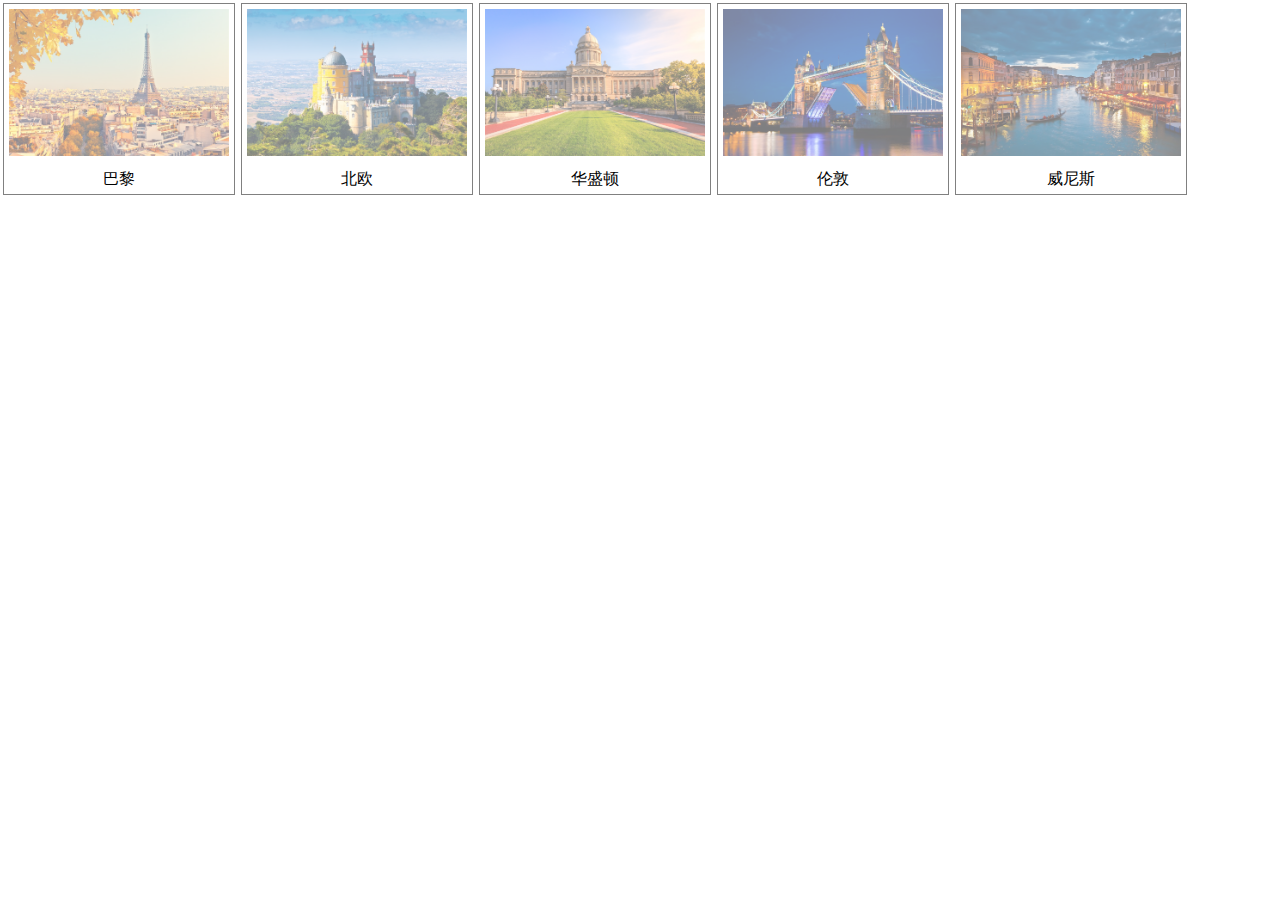
<file: LAB12/lab11.html>
<!DOCYPTE html>
<html>
	<head>
		<title></title>
		<meta charset="UTF-8"/>
		<style>
			*{
				padding:0px;
				margin:0px;
			}
			.bord{
				float:left;
				border:1px solid grey;
				width:230px;
				height:190px;
				margin:3px;
			}
			.border{
				margin:0px auto;
				margin-top:5px;
				width:220px;
				height:148px;
			}
			p{line-height:45px;}
			a:link{opacity: 0.5;}
			a:visited{opacity: 0.5;}
			a:hover{opacity: 1;}
			a:active{opacity: 1;}
		</style>
	</head>
	<body>
		<!--巴黎-->
		<div class="bord">
			<div class="border">
				<a href="images/pic1.jpg"><img src="images/pic1.jpg" width="220px"/></a>
				<p align="center">巴黎</p>
			</div>
		</div>
		<!--北欧-->
		<div class="bord">
			<div class="border">
				<a href="images/pic2.jpg"><img src="images/pic2.jpg" width="220px"/></a>
				<p align="center">北欧</p>
			</div>
		</div>
		<!--华盛顿-->
		<div class="bord">
			<div class="border">
				<a href="images/pic3.jpg"><img src="images/pic3.jpg" width="220px"/></a>
				<p align="center">华盛顿</p>
			</div>
		</div>
		<!--伦敦-->
		<div class="bord">
			<div class="border">
				<a href="images/pic4.jpg"><img src="images/pic4.jpg" width="220px"/></a>
				<p align="center">伦敦</p>
			</div>
		</div>
		<!--威尼斯-->
		<div class="bord">
			<div class="border">
				<a href="images/pic5.jpg"><img src="images/pic5.jpg" width="220px"/></a>
				<p align="center">威尼斯</p>
			</div>
		</div>
	</body>
</html>
</file>
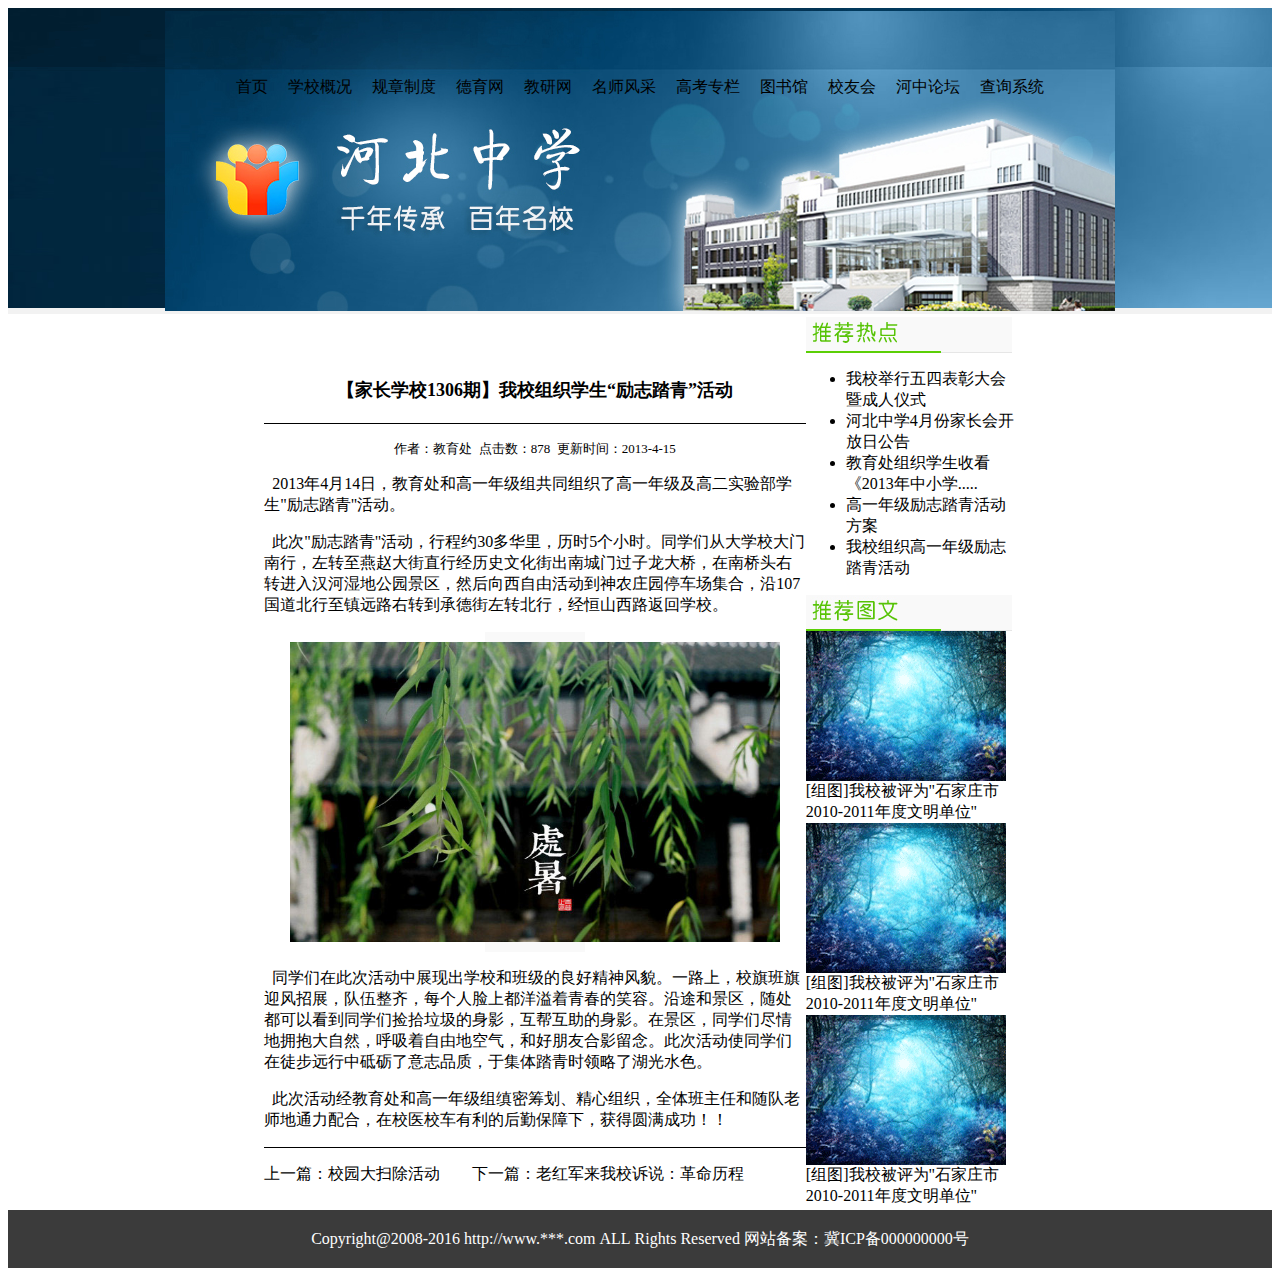
<file: lab6/1.html>
<!DOCYPTE html>
<html>
	<head>
		<title>河北中学</title>
		<meta charset="UTF-8">
	</head>
	<body>
	<style>
	a:link { color:black;text-decoration: none; } 
    a:visited { color:red;text-decoration: none; } 
    a:hover { color:black;text-decoration: none; } 
    a:active { color:black;text-decoration: none; } 
    </style>
		<table width="100%">
			<!--页头部分-->
			<tr>
				<table width="100%" height="250px" background="image/bg.gif">
				<tr height="50px">
					<td width="20%"></td>
					<td rowspan="2" width="60%">
						<table background="image/banner.jpg" height="300px" width="950px" align="center">
							<tr>
								<td align="center">
									<font color="white">
					<a href="#">首页</a>&nbsp;&nbsp;&nbsp;&nbsp;
					<a href="#">学校概况</a>&nbsp;&nbsp;&nbsp;&nbsp;
					<a href="#">规章制度</a>&nbsp;&nbsp;&nbsp;&nbsp;
					<a href="#">德育网</a>&nbsp;&nbsp;&nbsp;&nbsp;
					<a href="#">教研网</a>&nbsp;&nbsp;&nbsp;&nbsp;
					<a href="#">名师风采</a>&nbsp;&nbsp;&nbsp;&nbsp;
					<a href="#">高考专栏</a>&nbsp;&nbsp;&nbsp;&nbsp;
					<a href="#">图书馆</a>&nbsp;&nbsp;&nbsp;&nbsp;
					<a href="#">校友会</a>&nbsp;&nbsp;&nbsp;&nbsp;
					<a href="#">河中论坛</a>&nbsp;&nbsp;&nbsp;&nbsp;
					<a href="#">查询系统</a>
					                  </font>
								</td>
							</tr>
							<tr>
								<td></td>
							</tr>
							<tr></tr>
							<tr></tr>
							<tr></tr>
							<tr></tr>
							<tr></tr>
							<tr></tr>
							<tr></tr>
							<tr></tr>
							<tr></tr>
							<tr></tr>
							<tr></tr>
							<tr></tr>
							<tr></tr>
							<tr></tr>
							<tr></tr>
							<tr></tr>
							<tr></tr>
							<tr></tr>
							<tr></tr>
							<tr></tr>
							<tr></tr>
							<tr></tr>
							<tr></tr>
							<tr></tr>
							<tr></tr>
							<tr></tr>
							<tr></tr>
							<tr></tr>
							<tr></tr>
							<tr></tr>
							<tr></tr>
							<tr></tr>
							<tr></tr>
							<tr></tr>
							<tr></tr>
							<tr></tr>
							<tr></tr>
							<tr></tr>
							<tr></tr>
							<tr></tr>
							<tr></tr>
							<tr></tr>
							<tr></tr>
							<tr></tr>
							<tr></tr>
							<tr></tr>
							<tr></tr>
							<tr></tr>
							<tr></tr>
							<tr></tr>
							<tr></tr>
							<tr></tr>
							<tr></tr>
							<tr></tr>
							<tr></tr>
							<tr></tr>
							<tr></tr>
							<tr></tr>
							<tr></tr>
							<tr></tr>
							<tr></tr>
							<tr></tr>
							<tr></tr>
							<tr></tr>
							<tr></tr>
							<tr></tr>
						</table>
					</td>
					<td width="20%"></td>
				</tr>
				<tr>
					<td></td>
					<td></td>
				</tr>
				</table>
			</tr>
			<!--页面主体部分-->
			<tr>
				<table width="100%">
					<tr>
						<td width="20%"></td>
						<td width="60%">
							<table cellpadding="0" cellspacing="0">
								<tr>
									<td rowspan="4">
										<br/>
										<h1 align="center">
											<font size="4">【家长学校1306期】我校组织学生“励志踏青”活动</font>
										</h1>
											<hr size="1" color="black"/>
											<p align="center"><font size="2">作者：教育处&nbsp;&nbsp;点击数：878&nbsp;&nbsp;更新时间：2013-4-15</font></p>
											<p>&nbsp;&nbsp;2013年4月14日，教育处和高一年级组共同组织了高一年级及高二实验部学生"励志踏青"活动。</p>
											<p>&nbsp;&nbsp;此次"励志踏青"活动，行程约30多华里，历时5个小时。同学们从大学校大门南行，左转至燕赵大街直行经历史文化街出南城门过子龙大桥，在南桥头右转进入汉河湿地公园景区，然后向西自由活动到神农庄园停车场集合，沿107国道北行至镇远路右转到承德街左转北行，经恒山西路返回学校。</p>
											<p align="center">
											<img src="image/news_pic_bg.gif" height="10" width="100"/>
											<img src="image/newspic.jpg" width="490px" height="300"/>
											<img src="image/news_pic_bg.gif" height="10" width="100"/>
											</p>
											<p>&nbsp;&nbsp;同学们在此次活动中展现出学校和班级的良好精神风貌。一路上，校旗班旗迎风招展，队伍整齐，每个人脸上都洋溢着青春的笑容。沿途和景区，随处都可以看到同学们捡拾垃圾的身影，互帮互助的身影。在景区，同学们尽情地拥抱大自然，呼吸着自由地空气，和好朋友合影留念。此次活动使同学们在徒步远行中砥砺了意志品质，于集体踏青时领略了湖光水色。</p>
											<p>&nbsp;&nbsp;此次活动经教育处和高一年级组缜密筹划、精心组织，全体班主任和随队老师地通力配合，在校医校车有利的后勤保障下，获得圆满成功！！</p>
											<hr size="1" color="black"/>
											<p>上一篇：<a href="#">校园大扫除活动</a>&nbsp;&nbsp;&nbsp;&nbsp;&nbsp;&nbsp;&nbsp;&nbsp;下一篇：<a href="#">老红军来我校诉说：革命历程</a></p>
									</td>
									<td>
										<img src="image/hot.gif"/>
										<ul>
											<li><a href="#">我校举行五四表彰大会暨成人仪式</a></li>
											<li><a href="#">河北中学4月份家长会开放日公告</a></li>
											<li><a href="#">教育处组织学生收看《2013年中小学.....</a></li>
											<li><a href="#">高一年级励志踏青活动方案</a></li>
											<li><a href="#">我校组织高一年级励志踏青活动</a></li>
										</ul>
									</td>
								</tr>
								<tr>
									<td>
										<img src="image/tjpic.gif"/>
										<br/>
										<img src="image/pic.gif"/>
										<br/>
										[组图]我校被评为"石家庄市2010-2011年度文明单位"
									</td>
								</tr>
								<tr>
									<td>
										<img src="image/pic.gif"/>
										<br/>
										[组图]我校被评为"石家庄市2010-2011年度文明单位"
									</td>
								</tr>
								<tr>
									<td>
										<img src="image/pic.gif"/>
										<br/>
										[组图]我校被评为"石家庄市2010-2011年度文明单位"
									</td>
								</tr>
							</table>
						</td>
						<td width="20%"></td>
					</tr>
				</table>
			</tr>
			<!--页脚部分-->
			<tr>
				<table background="image/foot_bg.gif" width="100%">
					<tr></tr>
				    <tr align="center" height="50px">
				    <td><font color="white">Copyright@2008-2016&nbsp;http://www.***.com&nbsp;ALL&nbsp;Rights&nbsp;Reserved&nbsp;网站备案：冀ICP备000000000号</font></td>
				    </tr>
				    <tr></tr>
				</table>
			</tr>
		</table>
	</body>
</html>
</file>
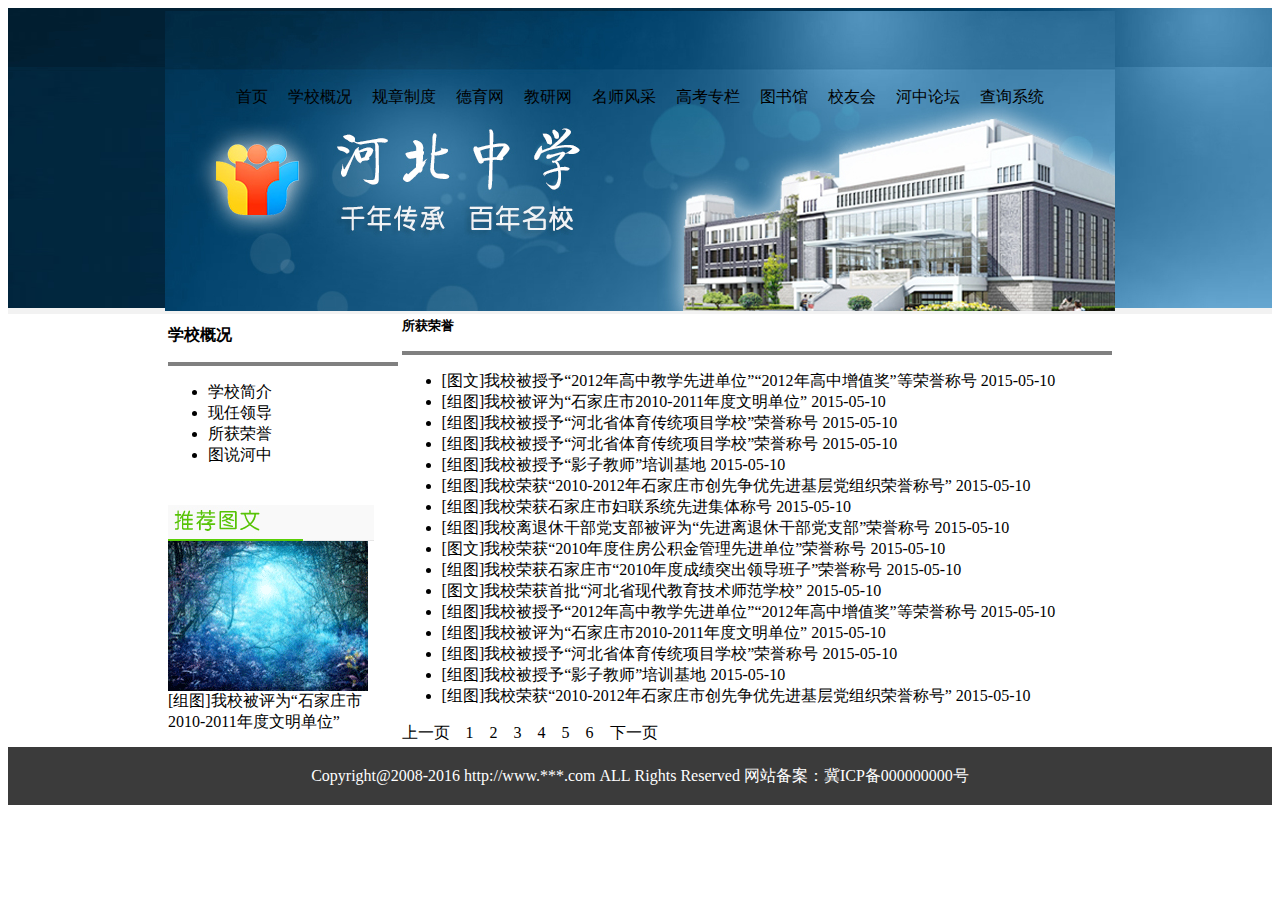
<file: lab6/2.html>
<!DOCYPTE html>
<html>
	<head>
		<title>河北中学</title>
		<meta charset="UTF-8">
	</head>
	<body>
	<style>
	a:link { color:black;text-decoration: none; } 
    a:visited { color:red;text-decoration: none; } 
    a:hover { color:black;text-decoration: none; } 
    a:active { color:black;text-decoration: none; } 
    </style>
		<table width="100%">
			<!--页头部分-->
			<tr>
				<table width="100%" height="250px" background="image/bg.gif">
				<tr height="50px">
					<td width="20%"></td>
					<td rowspan="2" width="60%">
						<table background="image/banner.jpg" height="300px" width="950px" align="center">
							<tr>
								<td align="center">
									<font color="white">
					<a href="#">首页</a>&nbsp;&nbsp;&nbsp;&nbsp;
					<a href="#">学校概况</a>&nbsp;&nbsp;&nbsp;&nbsp;
					<a href="#">规章制度</a>&nbsp;&nbsp;&nbsp;&nbsp;
					<a href="#">德育网</a>&nbsp;&nbsp;&nbsp;&nbsp;
					<a href="#">教研网</a>&nbsp;&nbsp;&nbsp;&nbsp;
					<a href="#">名师风采</a>&nbsp;&nbsp;&nbsp;&nbsp;
					<a href="#">高考专栏</a>&nbsp;&nbsp;&nbsp;&nbsp;
					<a href="#">图书馆</a>&nbsp;&nbsp;&nbsp;&nbsp;
					<a href="#">校友会</a>&nbsp;&nbsp;&nbsp;&nbsp;
					<a href="#">河中论坛</a>&nbsp;&nbsp;&nbsp;&nbsp;
					<a href="#">查询系统</a>
					                  </font>
								</td>
							</tr>
							<tr>
								<td></td>
							</tr>
							<tr></tr>
							<tr></tr>
							<tr></tr>
							<tr></tr>
							<tr></tr>
							<tr></tr>
							<tr></tr>
							<tr></tr>
							<tr></tr>
							<tr></tr>
							<tr></tr>
							<tr></tr>
							<tr></tr>
							<tr></tr>
							<tr></tr>
							<tr></tr>
							<tr></tr>
							<tr></tr>
							<tr></tr>
							<tr></tr>
							<tr></tr>
							<tr></tr>
							<tr></tr>
							<tr></tr>
							<tr></tr>
							<tr></tr>
							<tr></tr>
							<tr></tr>
							<tr></tr>
							<tr></tr>
							<tr></tr>
							<tr></tr>
							<tr></tr>
							<tr></tr>
							<tr></tr>
							<tr></tr>
							<tr></tr>
							<tr></tr>
							<tr></tr>
							<tr></tr>
							<tr></tr>
							<tr></tr>
							<tr></tr>
							<tr></tr>
							<tr></tr>
							<tr></tr>
							<tr></tr>
							<tr></tr>
							<tr></tr>
							<tr></tr>
							<tr></tr>
							<tr></tr>
							<tr></tr>
							<tr></tr>
							<tr></tr>
							

						</table>
					</td>
					<td width="20%"></td>
				</tr>
				<tr>
					<td></td>
					<td></td>
				</tr>
				</table>
			</tr>
			<!--页面主体部分-->
			<tr>
				<table width="950px" align="center">
					<tr>
						<td width="230px">
							<p><b>学校概况</b></p>
							<hr size="4" color="grey"/>
							<ul>
								<li><a href="#">学校简介</a></li>
								<li><a href="#">现任领导</a></li>
								<li><a href="#">所获荣誉</a></li>
								<li><a href="#">图说河中</a></li>
							</ul>
						</td>
						<td rowspan="2" width="720px">
							<p><b><font size="2">所获荣誉</font></b></p>
							<hr size="4" color="grey"/>
							<ul>
								<li><a href="#">[图文]我校被授予“2012年高中教学先进单位”“2012年高中增值奖”等荣誉称号</a>&nbsp;2015-05-10</li>
								<li><a href="#">[组图]我校被评为“石家庄市2010-2011年度文明单位”</a>&nbsp;2015-05-10</li>
								<li><a href="#">[组图]我校被授予“河北省体育传统项目学校”荣誉称号</a>&nbsp;2015-05-10</li>
								<li><a href="#">[组图]我校被授予“河北省体育传统项目学校”荣誉称号</a>&nbsp;2015-05-10</li>
								<li><a href="#">[组图]我校被授予“影子教师”培训基地</a>&nbsp;2015-05-10</li>
								<li><a href="#">[组图]我校荣获“2010-2012年石家庄市创先争优先进基层党组织荣誉称号”</a>&nbsp;2015-05-10</li>
								<li><a href="#">[组图]我校荣获石家庄市妇联系统先进集体称号</a>&nbsp;2015-05-10</li>
								<li><a href="#">[组图]我校离退休干部党支部被评为“先进离退休干部党支部”荣誉称号</a>&nbsp;2015-05-10</li>
								<li><a href="#">[图文]我校荣获“2010年度住房公积金管理先进单位”荣誉称号</a>&nbsp;2015-05-10</li>
								<li><a href="#">[组图]我校荣获石家庄市“2010年度成绩突出领导班子”荣誉称号</a>&nbsp;2015-05-10</li>
								<li><a href="#">[图文]我校荣获首批“河北省现代教育技术师范学校”</a>&nbsp;2015-05-10</li>
								<li><a href="#">[组图]我校被授予“2012年高中教学先进单位”“2012年高中增值奖”等荣誉称号</a>&nbsp;2015-05-10</li>
								<li><a href="#">[组图]我校被评为“石家庄市2010-2011年度文明单位”</a>&nbsp;2015-05-10</li>
								<li><a href="#">[组图]我校被授予“河北省体育传统项目学校”荣誉称号</a>&nbsp;2015-05-10</li>
								<li><a href="#">[组图]我校被授予“影子教师”培训基地</a>&nbsp;2015-05-10</li>
								<li><a href="#">[组图]我校荣获“2010-2012年石家庄市创先争优先进基层党组织荣誉称号”</a>&nbsp;2015-05-10</li>
							</ul>
							<a href="#">上一页</a>&nbsp;&nbsp;&nbsp;
							<a href="#">1</a>&nbsp;&nbsp;&nbsp;
							<a href="#">2</a>&nbsp;&nbsp;&nbsp;
							<a href="#">3</a>&nbsp;&nbsp;&nbsp;
							<a href="#">4</a>&nbsp;&nbsp;&nbsp;
							<a href="#">5</a>&nbsp;&nbsp;&nbsp;
							<a href="#">6</a>&nbsp;&nbsp;&nbsp;
							<a href="#">下一页</a>
						</td>
					</tr>
					<tr>
						<td>
							<img src="image/tjpic.gif"/>
							<br/>
							<img src="image/pic.gif"/>
							<br/>
							[组图]我校被评为“石家庄市2010-2011年度文明单位”
						</td>
					</tr>
				</table>
			</tr>
			<!--页脚部分-->
			<tr>
				<table background="image/foot_bg.gif" width="100%">
					<tr></tr>
				    <tr align="center" height="50px">
				    <td><font color="white">Copyright@2008-2016&nbsp;http://www.***.com&nbsp;ALL&nbsp;Rights&nbsp;Reserved&nbsp;网站备案：冀ICP备000000000号</font></td>
				    </tr>
				    <tr></tr>
				</table>
			</tr>
		</table>
	</body>
</html>
</file>
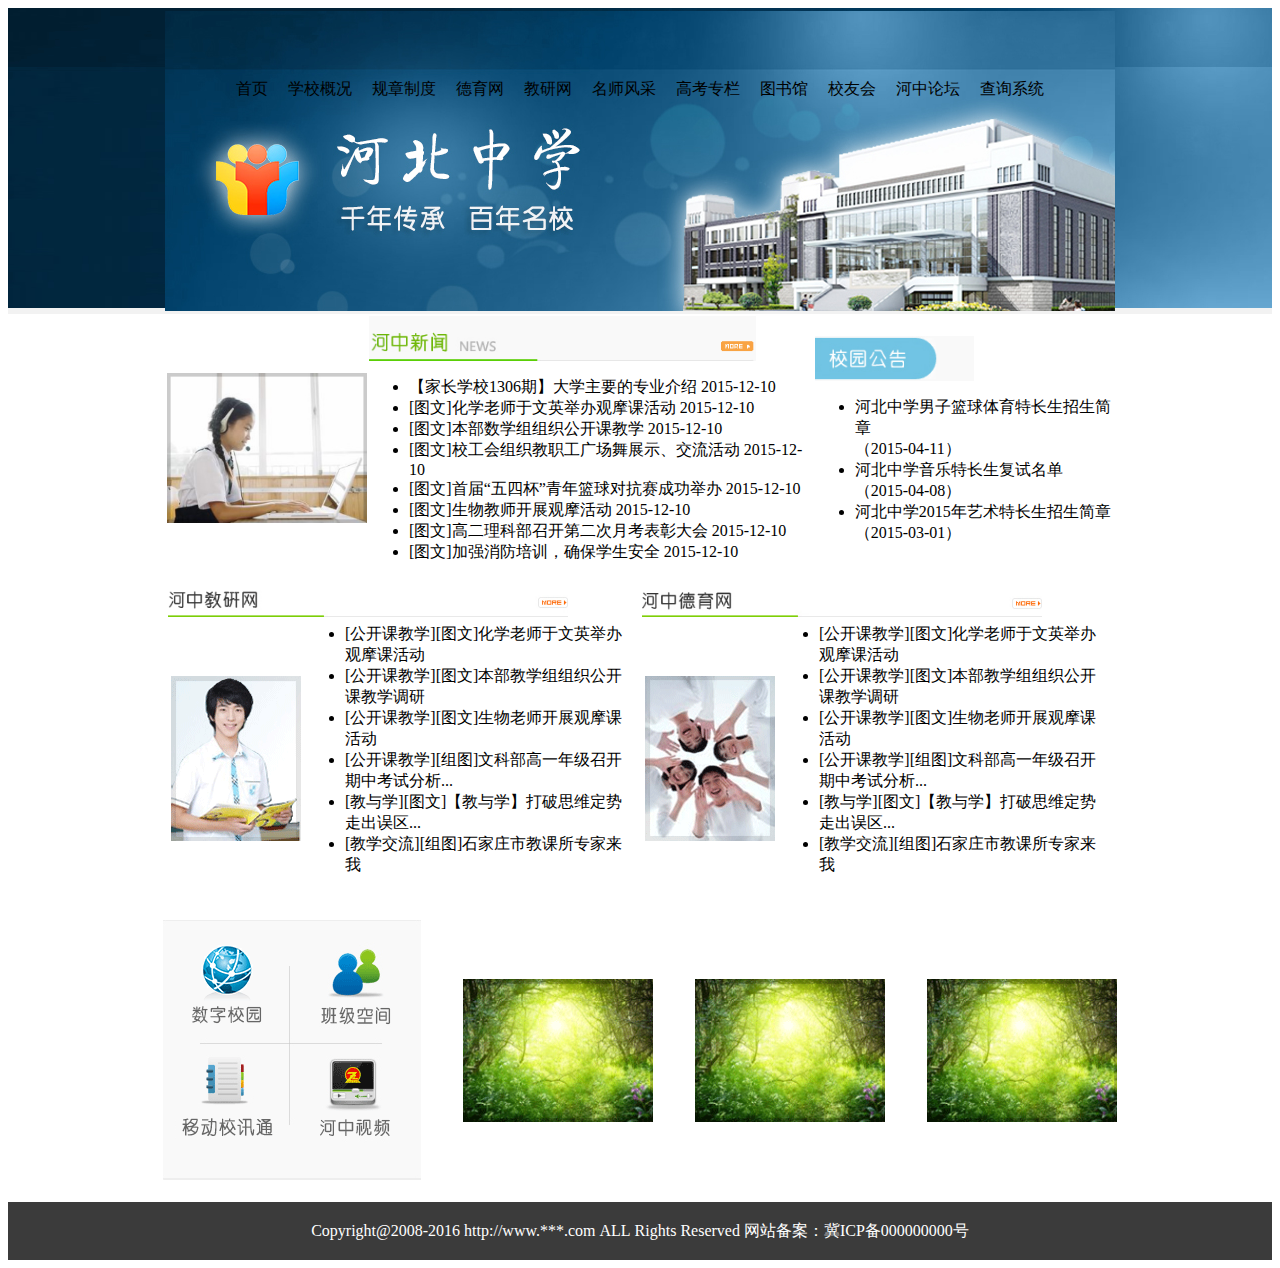
<file: lab6/3.html>
<!DOCYPTE html>
<html>
	<head>
		<title>河北中学</title>
		<meta charset="UTF-8">
	</head>
	<body>
	<style>
	a:link { color:black;text-decoration: none; } 
    a:visited { color:red;text-decoration: none; } 
    a:hover { color:black;text-decoration: none; } 
    a:active { color:black;text-decoration: none; } 
    </style>
		<table width="100%">
			<!--页头部分-->
			<tr>
				<table width="100%" height="250px" background="image/bg.gif">
				<tr height="50px">
					<td ></td>
					<td rowspan="2">
						<table background="image/banner.jpg" height="300px" width="950px" align="center">
							<tr>
								<td align="center">
									<font color="white">
					<a href="#">首页</a>&nbsp;&nbsp;&nbsp;&nbsp;
					<a href="#">学校概况</a>&nbsp;&nbsp;&nbsp;&nbsp;
					<a href="#">规章制度</a>&nbsp;&nbsp;&nbsp;&nbsp;
					<a href="#">德育网</a>&nbsp;&nbsp;&nbsp;&nbsp;
					<a href="#">教研网</a>&nbsp;&nbsp;&nbsp;&nbsp;
					<a href="#">名师风采</a>&nbsp;&nbsp;&nbsp;&nbsp;
					<a href="#">高考专栏</a>&nbsp;&nbsp;&nbsp;&nbsp;
					<a href="#">图书馆</a>&nbsp;&nbsp;&nbsp;&nbsp;
					<a href="#">校友会</a>&nbsp;&nbsp;&nbsp;&nbsp;
					<a href="#">河中论坛</a>&nbsp;&nbsp;&nbsp;&nbsp;
					<a href="#">查询系统</a>
					                  </font>
								</td>
							</tr>
							<tr>
								<td></td>
							</tr>
							<tr></tr>
							<tr></tr>
							<tr></tr>
							<tr></tr>
							<tr></tr>
							<tr></tr>
							<tr></tr>
							<tr></tr>
							<tr></tr>
							<tr></tr>
							<tr></tr>
							<tr></tr>
							<tr></tr>
							<tr></tr>
							<tr></tr>
							<tr></tr>
							<tr></tr>
							<tr></tr>
							<tr></tr>
							<tr></tr>
							<tr></tr>
							<tr></tr>
							<tr></tr>
							<tr></tr>
							<tr></tr>
							<tr></tr>
							<tr></tr>
							<tr></tr>
							<tr></tr>
							<tr></tr>
							<tr></tr>
							<tr></tr>
							<tr></tr>
							<tr></tr>
							<tr></tr>
							<tr></tr>
							<tr></tr>
							<tr></tr>
							<tr></tr>
							<tr></tr>
							<tr></tr>
							<tr></tr>
							<tr></tr>
							<tr></tr>
							<tr></tr>
							<tr></tr>
							<tr></tr>
							<tr></tr>
							<tr></tr>
							<tr></tr>
							<tr></tr>
							<tr></tr>
							<tr></tr>
							<tr></tr>
							<tr></tr>
							<tr></tr>
							<tr></tr>
							<tr></tr>
							<tr></tr>
							<tr></tr>
							<tr></tr>
							<tr></tr>
							<tr></tr>
							<tr></tr>
						</table>
					</td>
					<td ></td>
				</tr>
				<tr>
					<td></td>
					<td></td>
				</tr>
				</table>
			</tr>
			<!--页面主体部分-->
			<tr>
				<table align="center"  cellpadding="0" width="950px">
					<tr>
						<td>
							<img src="image/pic.jpg" width="200px"/>
						</td>
						<td>
							<img src="image/news_pic_title.gif" height="45px"/>
							<br/>
							<font size="3">
							<ul>
								<li><a href="#">【家长学校1306期】大学主要的专业介绍</a>&nbsp;2015-12-10</li>
								<li><a href="#">[图文]化学老师于文英举办观摩课活动</a>&nbsp;2015-12-10</li>
								<li><a href="#">[图文]本部数学组组织公开课教学</a>&nbsp;2015-12-10</li>
								<li><a href="#">[图文]校工会组织教职工广场舞展示、交流活动</a>&nbsp;2015-12-10</li>
								<li><a href="#">[图文]首届“五四杯”青年篮球对抗赛成功举办</a>&nbsp;2015-12-10</li>
								<li><a href="#">[图文]生物教师开展观摩活动</a>&nbsp;2015-12-10</li>
								<li><a href="#">[图文]高二理科部召开第二次月考表彰大会</a>&nbsp;2015-12-10</li>
								<li><a href="#">[图文]加强消防培训，确保学生安全</a>&nbsp;2015-12-10</li>
							</ul>
							</font>	
						</td>
						<td>
							<img src="image/notice_title.gif" height="45px"/>
							<br/>
							<font size="3">
							<ul>
								<li><a href="#">河北中学男子篮球体育特长生招生简章<br/>（2015-04-11）</a></li>
								<li><a href="#">河北中学音乐特长生复试名单<br/>（2015-04-08）</a></li>
								<li><a href="#">河北中学2015年艺术特长生招生简章<br/>（2015-03-01）</a></li>
							</ul>
							</font>
						</td>
					</tr>
				</table>
				<table align="center" width="950px">
					<tr>
						<td>
							<img src="image/news_jy_title.gif" width="400px"/>
						</td>
						<td>
							<img src="image/news_dy_title.gif" width="400px"/>
						</td>
					</tr>
					<tr>
						<td>
							<table>
								<tr>
									<td>
										<img src="image/news_jy_pic.gif"/>
									</td>
									<td>
									<font size="3">
										<ul>
											<li>
											    <a href="#">[公开课教学][图文]化学老师于文英举办观摩课活动</a>
											</li>
											<li>
												<a href="#">[公开课教学][图文]本部教学组组织公开课教学调研</a>
											</li>
											<li>
												<a href="#">[公开课教学][图文]生物老师开展观摩课活动</a>
											</li>
											<li>
												<a href="#">[公开课教学][组图]文科部高一年级召开期中考试分析...</a>
											</li>
											<li>
												<a href="#">[教与学][图文]【教与学】打破思维定势走出误区...</a>
											</li>
											<li>
												<a href="#">[教学交流][组图]石家庄市教课所专家来我</a>
											</li>
										</ul>
									</font>
									</td>
								</tr>
							</table>
						</td>
						<td>
							<table>
								<tr>
									<td>
										<img src="image/news_dy_pic.gif"/>
									</td>
									<td>
										<font size="3">
		                                	<ul>
											<li>
											    <a href="#">[公开课教学][图文]化学老师于文英举办观摩课活动</a>
											</li>
											<li>
												<a href="#">[公开课教学][图文]本部教学组组织公开课教学调研</a>
											</li>
											<li>
												<a href="#">[公开课教学][图文]生物老师开展观摩课活动</a>
											</li>
											<li>
												<a href="#">[公开课教学][组图]文科部高一年级召开期中考试分析...</a>
											</li>
											<li>
												<a href="#">[教与学][图文]【教与学】打破思维定势走出误区...</a>
											</li>
											<li>
												<a href="#">[教学交流][组图]石家庄市教课所专家来我</a>
											</li>
										</ul>
										</font>
									</td>
								</tr>
							</table>
						</td>
					</tr>
				</table>
				<table align="center" width="950px" cellpadding="20">
					<tr>
						<td>
							<img src="image/gnq.gif" alt="热点区域" usemap="#Map4"/>
							<map name="Map4" id="Map4">
								<area shape="rect" coords="144,133,250,240" href="#"/>
								<area shape="rect" coords="12,129,119,239" href="#"/>
								<area shape="rect" coords="9,6,116,113" href="#"/>
								<area shape="rect" coords="140,9,243,114" href="#"/>
							</map>
						</td>
						<td>
							<img src="image/tup.gif" width="190px"/>
						</td>
						<td>
							<img src="image/tup.gif" width="190px"/>
						</td>
						<td>
							<img src="image/tup.gif" width="190px"/>
						</td>
					</tr>
				</table>
			</tr>
			<!--页脚部分-->
			<tr>
				<table background="image/foot_bg.gif" width="100%">
					<tr></tr>
				    <tr align="center" height="50px">
				    <td><font color="white">Copyright@2008-2016&nbsp;http://www.***.com&nbsp;ALL&nbsp;Rights&nbsp;Reserved&nbsp;网站备案：冀ICP备000000000号</font></td>
				    </tr>
				    <tr></tr>
				</table>
			</tr>
		</table>
	</body>
</html>
</file>
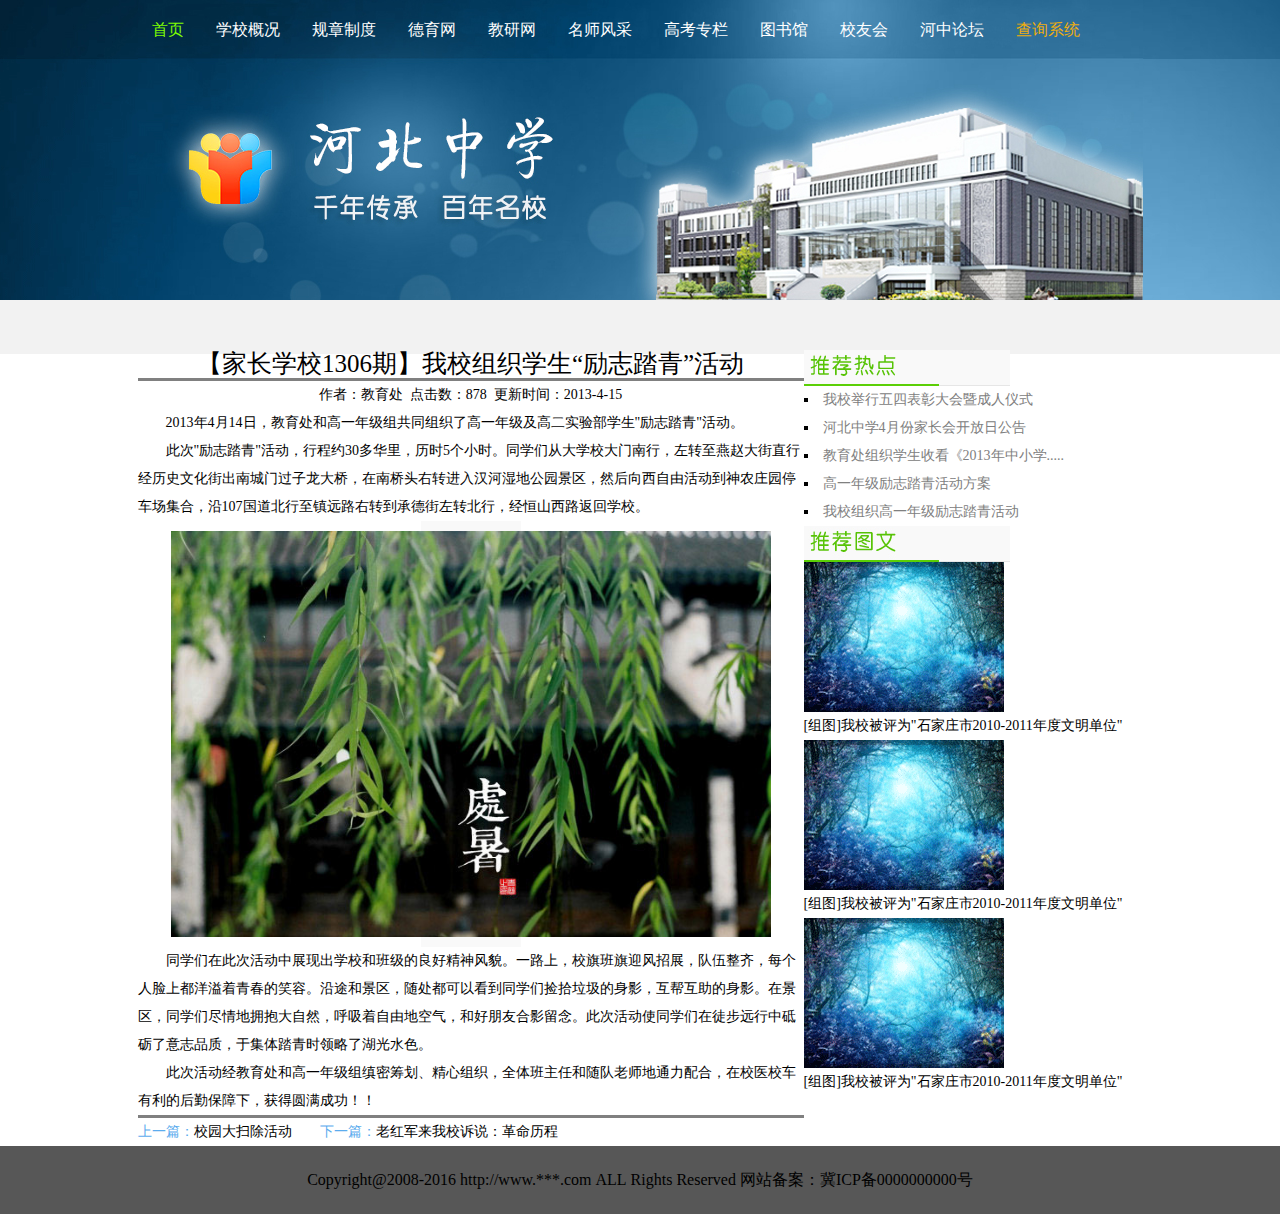
<file: LAB7/content1.html>
<!DOCYPTE html>
<html>
	<head>
		<title>河北中学</title>
		<meta charset="UTF-8">
		<style>
			*{
				padding:0;
				margin:0;
				border:0;
			}
			a{
				color:grey;
				text-decoration:none;
			}
			li{
				list-style-type:none;
			}
			body{
				background-image:url(image/bg.gif);
				background-repeat:no-repeat;
				background-position:top center;
			}
			.mybody{
				background-image:url(image/banner.jpg);
				background-repeat:no-repeat;
				background-position:top center;
				width:1005px;
				margin:0 auto;
			}
			.menu ul li{
				line-height:60px;
				display:inline;
				padding:14px;
			}
			.menu{
				height:350px;
			}
			.menu ul li a:link{color:#FFFFFF;}
			.menu ul li a:visited{color:#FFFFFF;}
			.menu ul li a:hover{color:#7FFF00;}
			.menu ul li a:active{color:#7FFF00;}
			.menu .cur:link{color:#7FFF00;}
			.menu .cur:visited{color:#7FFF00;}
			.menu .search:link{color:#EEAD0E;}
			.menu .search:visited{color:#EEAD0E;}
			.sur a:link{color:#5CACEE;}
			.sur a:visited{color:#5CACEE;}
			.right ul li{
				list-style-type:square;
				list-style-position: inside;
			}
			.left{
				width:666px;
				float:left;
			}
			.right{
				width:333px;
				float:left;
			}
			.middle{
				font-size:14px;
				line-height:2em;
			}
			.h1{font-size: 25px}
			.p1,.p2,.p3,.p4{text-indent:2em;}
			.bottom{
				clear:both;
				text-align:center;
				height:68px;
				line-height:68px;
				background-color: #575757;
			}
		</style>
	</head>
		<body>
	<!--网页顶部-->
	<div class="mybody">
		<div class="top">
		<div class="menu">
			<ul>
				<li><a href="#" class="cur">首页</a></li>
				<li><a href="#">学校概况</a></li>
				<li><a href="#">规章制度</a></li>
				<li><a href="#">德育网</a></li>
				<li><a href="#">教研网</a></li>
				<li><a href="#">名师风采</a></li>
				<li><a href="#">高考专栏</a></li>
				<li><a href="#">图书馆</a></li>
				<li><a href="#">校友会</a></li>
				<li><a href="#">河中论坛</a></li>
				<li><a href="#" class="search">查询系统</a></li>
			</ul>
		</div>
		</div>
	<!--网页内容-->
	    <div class="middle">
	    	<div class="left">
			<p align="center" class="h1">
				【家长学校1306期】我校组织学生“励志踏青”活动
			</p>
				<hr size="5" color="grey"/>
				<p align="center">作者：教育处&nbsp;&nbsp;点击数：878&nbsp;&nbsp;更新时间：2013-4-15</p>
				<p class="p1">2013年4月14日，教育处和高一年级组共同组织了高一年级及高二实验部学生"励志踏青"活动。</p>
			    <p class="p2">此次"励志踏青"活动，行程约30多华里，历时5个小时。同学们从大学校大门南行，左转至燕赵大街直行经历史文化街出南城门过子龙大桥，在南桥头右转进入汉河湿地公园景区，然后向西自由活动到神农庄园停车场集合，沿107国道北行至镇远路右转到承德街左转北行，经恒山西路返回学校。</p>
				<p align="center">
				<img src="image/news_pic_bg.gif" height="10" width="100"/>
				<img src="image/newspic.jpg" width="600px"/>
				<img src="image/news_pic_bg.gif" height="10" width="100"/>
				</p>
				<p class="p3">同学们在此次活动中展现出学校和班级的良好精神风貌。一路上，校旗班旗迎风招展，队伍整齐，每个人脸上都洋溢着青春的笑容。沿途和景区，随处都可以看到同学们捡拾垃圾的身影，互帮互助的身影。在景区，同学们尽情地拥抱大自然，呼吸着自由地空气，和好朋友合影留念。此次活动使同学们在徒步远行中砥砺了意志品质，于集体踏青时领略了湖光水色。</p>
				<p class="p4">此次活动经教育处和高一年级组缜密筹划、精心组织，全体班主任和随队老师地通力配合，在校医校车有利的后勤保障下，获得圆满成功！！</p>
				<hr size="1" color="black"/>
				<hr size="5" color="grey"/>
				<p class="sur"><a href="#">上一篇：</a>校园大扫除活动&nbsp;&nbsp;&nbsp;&nbsp;&nbsp;&nbsp;&nbsp;&nbsp;<a href="#">下一篇：</a>老红军来我校诉说：革命历程</p>
			</div>
			<div class="right">
				<img src="image/hot.gif"/>
				<ul>
					<li><a href="#">我校举行五四表彰大会暨成人仪式</a></li>
					<li><a href="#">河北中学4月份家长会开放日公告</a></li>
					<li><a href="#">教育处组织学生收看《2013年中小学.....</a></li>
					<li><a href="#">高一年级励志踏青活动方案</a></li>
					<li><a href="#">我校组织高一年级励志踏青活动</a></li>
				</ul>
				<img src="image/tjpic.gif"/>
				<br/>
				<img src="image/pic.gif"/>
				<br/>
				[组图]我校被评为"石家庄市2010-2011年度文明单位"
				<img src="image/pic.gif"/>
				<br/>
				[组图]我校被评为"石家庄市2010-2011年度文明单位"
				<img src="image/pic.gif"/>
				<br/>
				[组图]我校被评为"石家庄市2010-2011年度文明单位"
			</div>
		</div>
	</div>
	    <div class="bottom">
	<!--网页底部-->
			Copyright@2008-2016&nbsp;http://www.***.com&nbsp;ALL&nbsp;Rights&nbsp;Reserved&nbsp;网站备案：冀ICP备0000000000号
		</div>
	</body>
</html>
</file>
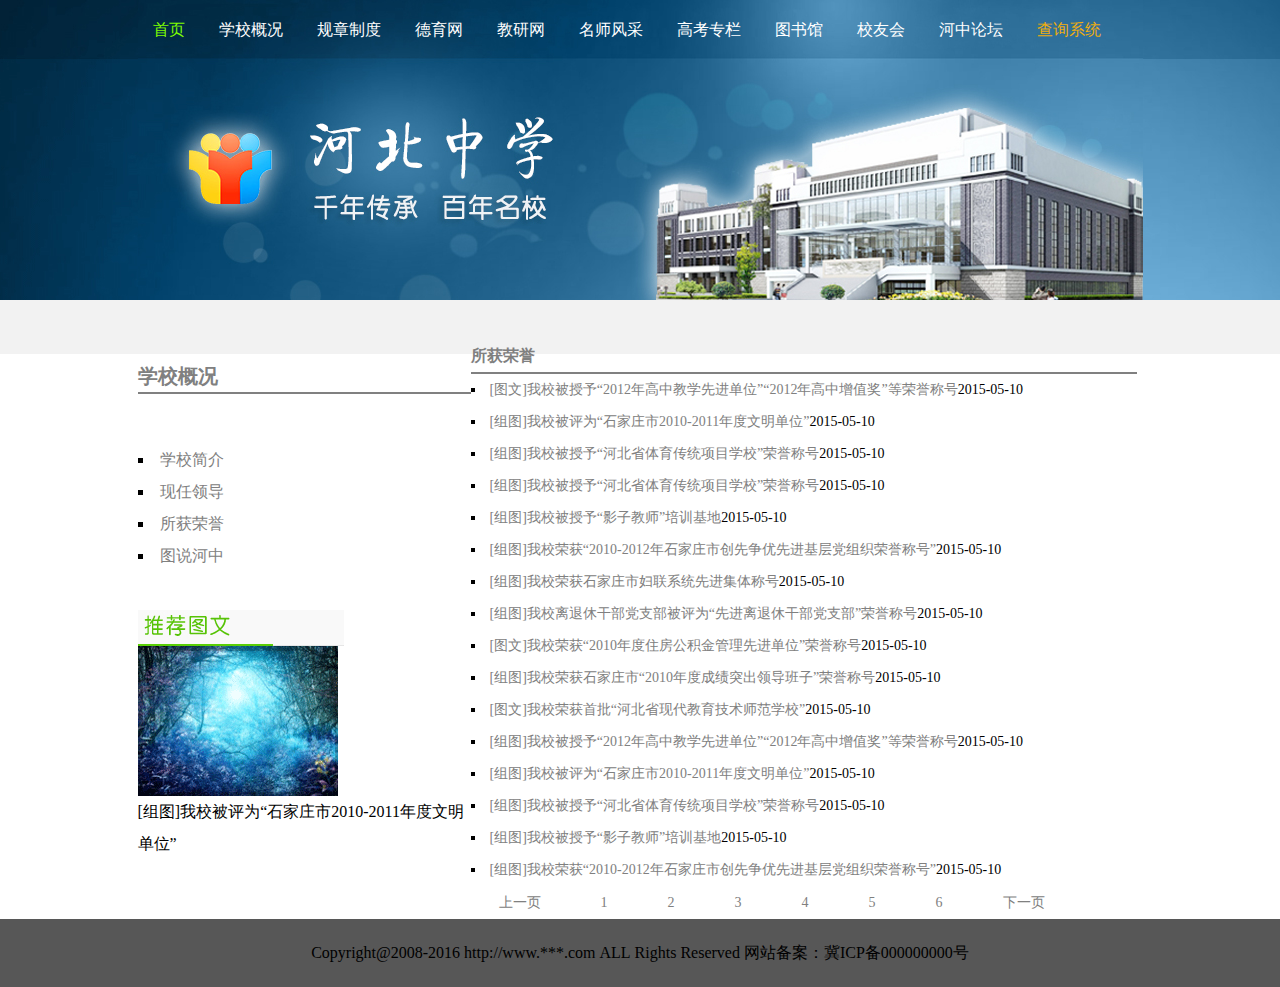
<file: LAB7/index2.html>
<!DOCYPTE html>
<html>
	<head>
		<title></title>
		<meta charset="UTF-8">
		<style>
			*{
				padding:0;
				margin:0;
				border:0;
			}
			a{
				color:grey;
				text-decoration:none;
			}
			li{
				list-style-type:none;
			}
			body{
				background-image:url(image/bg.gif);
				background-repeat:no-repeat;
				background-position:top center;
			}
			#mybody{
				background-image:url(image/banner.jpg);
				background-repeat:no-repeat;
				background-position:top center;
				width:1005px;
				margin:0 auto;
				line-height:2em;
			}
			.top{
				height:340px;
				line-height:60px;
			}
			.menu ul li{padding:15px;
						display:inline;
			}
			.menu ul li a:link{color:#FFFFFF;}
			.menu ul li a:visited{color:#FFFFFF;}
			.menu ul li a:hover{color:#7FFF00;}
			.menu ul li a:active{color:#7FFF00;}
			.menu .cur:link{color:#7FFF00;}
			.menu .cur:visited{color:#7FFF00;}
			.menu .search:link{color:#EEAD0E;}
			.menu .search:visited{color:#EEAD0E;}
			.left{
				width:333px;
				float:left;
			}
			.right{
				width:666px;
				float:left;
			}
			.bottom{
				clear:both;
				text-align:center;
				height:68px;
				line-height:68px;
				background-color: #575757;
			}
			.right ul li{
				list-style-type:square;
				list-style-position:inside;
				font-size:14px;
			}
			.lefttop{
				height:250px;
				margin-top:20px;
			}
			.lefttopbottom{
				margin-top:50px;
			}
			.left ul li{
				list-style-type:square;
				list-style-position:inside;
			}
			.lefttops{
				color:grey;
				font-size:20px;
				margin-top:10px;
			}
			.righttop{
				color:grey;
			}
			.end ul li{
				list-style-type:none;
				display:inline;
				padding:2em;
			}
		</style>
	</head>
	<body>
	<!--页面顶部-->
		<div id="mybody">
			<div class="top">
				<div class="menu">
				    <ul>
				        <li><a href="#" class="cur">首页</a></li>
					    <li><a href="#">学校概况</a></li>
					    <li><a href="#">规章制度</a></li>
					    <li><a href="#">德育网</a></li>
					    <li><a href="#">教研网</a></li>
					    <li><a href="#">名师风采</a></li>
					    <li><a href="#">高考专栏</a></li>
					    <li><a href="#">图书馆</a></li>
					    <li><a href="#">校友会</a></li>
					    <li><a href="#">河中论坛</a></li>
					    <li><a href="#" class="search">查询系统</a></li>
				    </ul>
				</div>
			</div>
	<!--页面内容-->
			<div class="middle">
				<div class="left">
				<div class="lefttop">
					<p class="lefttops"><b>学校概况</b></p>
					<hr size="4" color="grey"/>
				<div class="lefttopbottom">
					<ul>
						<li><a href="#">学校简介</a></li>
						<li><a href="#">现任领导</a></li>
						<li><a href="#">所获荣誉</a></li>
						<li><a href="#">图说河中</a></li>
					</ul>
				</div>
				</div>
					<img src="image/tjpic.gif"/>
					<br/>
					<img src="image/pic.gif"/>
					<br/>
					[组图]我校被评为“石家庄市2010-2011年度文明单位”
				</div>
				<div class="right">
					<p class="righttop"><b>所获荣誉</b></p>
					<hr size="4" color="grey"/>
					<ul>
						<li><a href="#">[图文]我校被授予“2012年高中教学先进单位”“2012年高中增值奖”等荣誉称号</a>2015-05-10</li>
						<li><a href="#">[组图]我校被评为“石家庄市2010-2011年度文明单位”</a>2015-05-10</li>
						<li><a href="#">[组图]我校被授予“河北省体育传统项目学校”荣誉称号</a>2015-05-10</li>
						<li><a href="#">[组图]我校被授予“河北省体育传统项目学校”荣誉称号</a>2015-05-10</li>
						<li><a href="#">[组图]我校被授予“影子教师”培训基地</a>2015-05-10</li>
						<li><a href="#">[组图]我校荣获“2010-2012年石家庄市创先争优先进基层党组织荣誉称号”</a>2015-05-10</li>
						<li><a href="#">[组图]我校荣获石家庄市妇联系统先进集体称号</a>2015-05-10</li>
						<li><a href="#">[组图]我校离退休干部党支部被评为“先进离退休干部党支部”荣誉称号</a>2015-05-10</li>
						<li><a href="#">[图文]我校荣获“2010年度住房公积金管理先进单位”荣誉称号</a>2015-05-10</li>
						<li><a href="#">[组图]我校荣获石家庄市“2010年度成绩突出领导班子”荣誉称号</a>2015-05-10</li>
						<li><a href="#">[图文]我校荣获首批“河北省现代教育技术师范学校”</a>2015-05-10</li>
						<li><a href="#">[组图]我校被授予“2012年高中教学先进单位”“2012年高中增值奖”等荣誉称号</a>2015-05-10</li>
						<li><a href="#">[组图]我校被评为“石家庄市2010-2011年度文明单位”</a>2015-05-10</li>
						<li><a href="#">[组图]我校被授予“河北省体育传统项目学校”荣誉称号</a>2015-05-10</li>
						<li><a href="#">[组图]我校被授予“影子教师”培训基地</a>2015-05-10</li>
						<li><a href="#">[组图]我校荣获“2010-2012年石家庄市创先争优先进基层党组织荣誉称号”</a>2015-05-10</li>
					</ul>
			<div class="end">
			    <ul>
					<li><a href="#">上一页</a></li>
					<li><a href="#">1</a></li>
					<li><a href="#">2</a></li>
					<li><a href="#">3</a></li>
					<li><a href="#">4</a></li>
					<li><a href="#">5</a></li>
					<li><a href="#">6</a></li>
					<li><a href="#">下一页</a></li>
		        </ul>
		    </div>
				</div>
			</div>
		</div>
		    <div class="bottom">
	<!--页面底部-->
				    Copyright@2008-2016&nbsp;http://www.***.com&nbsp;ALL&nbsp;Rights&nbsp;Reserved&nbsp;网站备案：冀ICP备000000000号
			</div>
	</body>
</html>
</file>
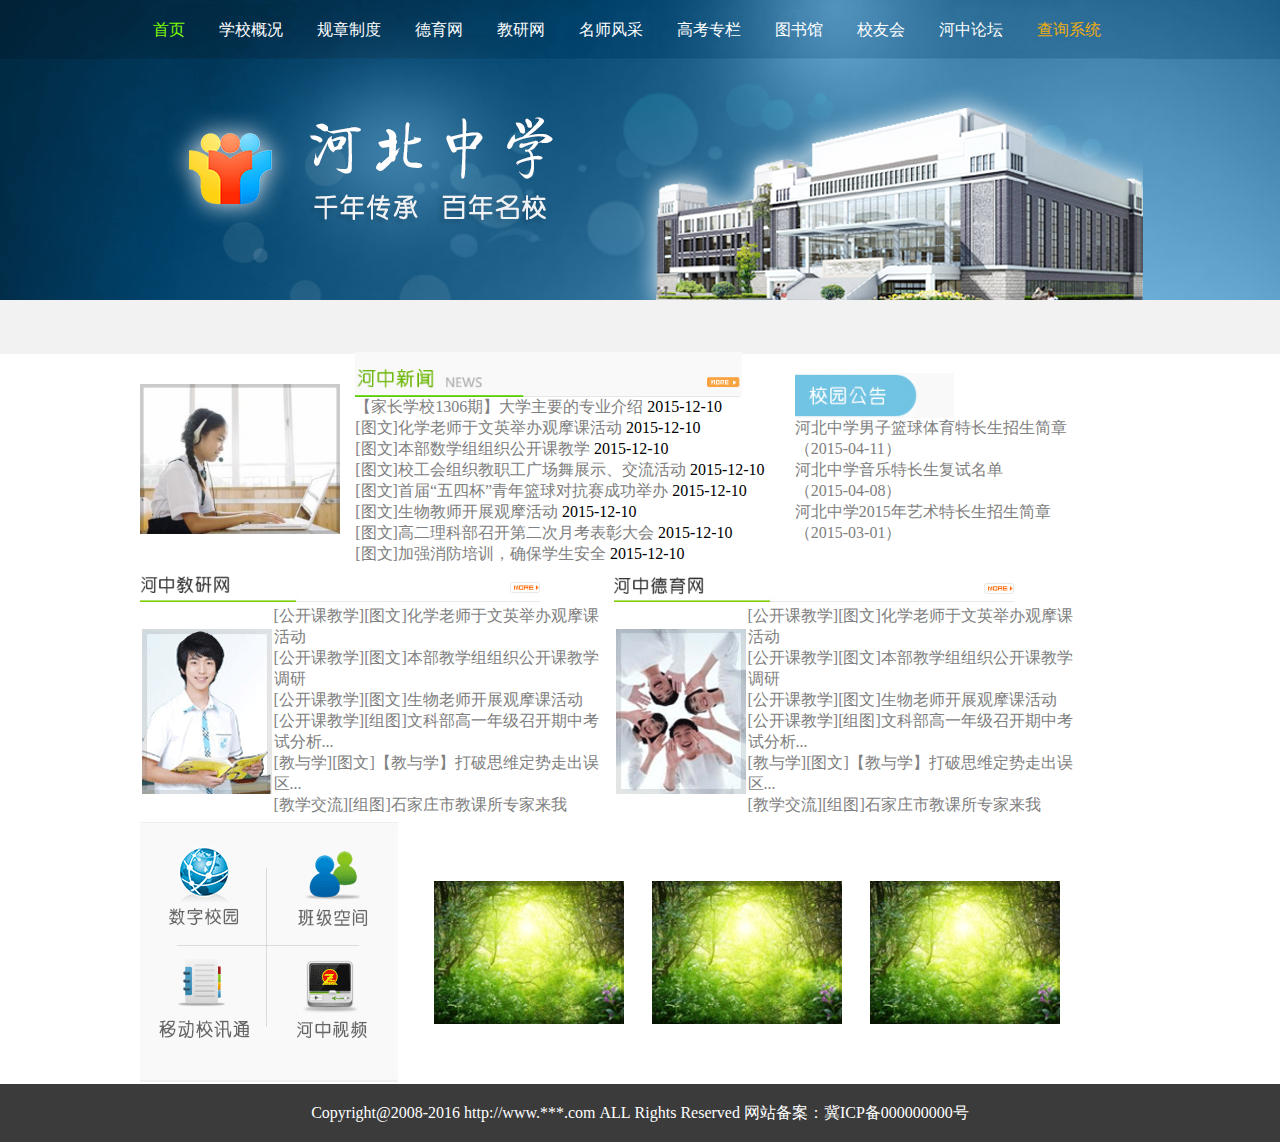
<file: LAB7/list3.html>
<!DOCYPTE html>
<html>
	<head>
		<title></title>
		<meta charset="UTF-8">
	</head>
	<style>
		*{
				padding:0;
				margin:0;
				border:0;
			}
			a{
				color:grey;
				text-decoration:none;
			}
			li{
				list-style-type:none;
			}
			body{
				background-image:url(image/bg.gif);
				background-repeat:no-repeat;
				background-position:top center;
			}
			.top{
				background-image:url(image/banner.jpg);
				background-repeat:no-repeat;
				background-position:top center;
				width:1005px;
				margin:0 auto;
				height:350px;
			}
		.top ul li a:link{color:#FFFFFF;}
			.top ul li a:visited{color:#FFFFFF;}
			.top ul li a:hover{color:#7FFF00;}
			.top ul li a:active{color:#7FFF00;}
			.top .cur:link{color:#7FFF00;}
			.top .cur:visited{color:#7FFF00;}
			.top .search:link{color:#EEAD0E;}
			.top .search:visited{color:#EEAD0E;}
			.top ul  li{
				display:inline;
				padding:15px;
				line-height:60px;
			}
			#mybody{
				width:1005px;
				margin:0 auto;
				line-height:2em;
			}
    </style>
	<body>
	<div id="mybody">
		<table width="100%">
			<tr>
				<div class="top">
			<!--页头部分-->
			    <ul>
					<li><a href="#" class="cur">首页</a></li>
					<li><a href="#">学校概况</a></li>
					<li><a href="#">规章制度</a></li>
					<li><a href="#">德育网</a></li>
					<li><a href="#">教研网</a></li>
					<li><a href="#">名师风采</a></li>
					<li><a href="#">高考专栏</a></li>
					<li><a href="#">图书馆</a></li>
					<li><a href="#">校友会</a></li>
					<li><a href="#">河中论坛</a></li>
					<li><a href="#" class="search">查询系统</a></li>
				</ul>
		        </div>
			</tr>
			<!--页面主体部分-->
			<tr>
				<table align="center"  cellpadding="0" width="950px">
					<tr>
						<td>
							<img src="image/pic.jpg" width="200px"/>
						</td>
						<td>
							<img src="image/news_pic_title.gif" height="45px"/>
							<br/>
							<font size="3">
							<ul>
								<li><a href="#">【家长学校1306期】大学主要的专业介绍</a>&nbsp;2015-12-10</li>
								<li><a href="#">[图文]化学老师于文英举办观摩课活动</a>&nbsp;2015-12-10</li>
								<li><a href="#">[图文]本部数学组组织公开课教学</a>&nbsp;2015-12-10</li>
								<li><a href="#">[图文]校工会组织教职工广场舞展示、交流活动</a>&nbsp;2015-12-10</li>
								<li><a href="#">[图文]首届“五四杯”青年篮球对抗赛成功举办</a>&nbsp;2015-12-10</li>
								<li><a href="#">[图文]生物教师开展观摩活动</a>&nbsp;2015-12-10</li>
								<li><a href="#">[图文]高二理科部召开第二次月考表彰大会</a>&nbsp;2015-12-10</li>
								<li><a href="#">[图文]加强消防培训，确保学生安全</a>&nbsp;2015-12-10</li>
							</ul>
							</font>	
						</td>
						<td>
							<img src="image/notice_title.gif" height="45px"/>
							<br/>
							<font size="3">
							<ul>
								<li><a href="#">河北中学男子篮球体育特长生招生简章<br/>（2015-04-11）</a></li>
								<li><a href="#">河北中学音乐特长生复试名单<br/>（2015-04-08）</a></li>
								<li><a href="#">河北中学2015年艺术特长生招生简章<br/>（2015-03-01）</a></li>
							</ul>
							</font>
						</td>
					</tr>
				</table>
				<table align="center" width="950px">
					<tr>
						<td>
							<img src="image/news_jy_title.gif" width="400px"/>
						</td>
						<td>
							<img src="image/news_dy_title.gif" width="400px"/>
						</td>
					</tr>
					<tr>
						<td>
							<table>
								<tr>
									<td>
										<img src="image/news_jy_pic.gif"/>
									</td>
									<td>
									<font size="3">
										<ul>
											<li>
											    <a href="#">[公开课教学][图文]化学老师于文英举办观摩课活动</a>
											</li>
											<li>
												<a href="#">[公开课教学][图文]本部教学组组织公开课教学调研</a>
											</li>
											<li>
												<a href="#">[公开课教学][图文]生物老师开展观摩课活动</a>
											</li>
											<li>
												<a href="#">[公开课教学][组图]文科部高一年级召开期中考试分析...</a>
											</li>
											<li>
												<a href="#">[教与学][图文]【教与学】打破思维定势走出误区...</a>
											</li>
											<li>
												<a href="#">[教学交流][组图]石家庄市教课所专家来我</a>
											</li>
										</ul>
									</font>
									</td>
								</tr>
							</table>
						</td>
						<td>
							<table>
								<tr>
									<td>
										<img src="image/news_dy_pic.gif"/>
									</td>
									<td>
										<font size="3">
		                                	<ul>
											<li>
											    <a href="#">[公开课教学][图文]化学老师于文英举办观摩课活动</a>
											</li>
											<li>
												<a href="#">[公开课教学][图文]本部教学组组织公开课教学调研</a>
											</li>
											<li>
												<a href="#">[公开课教学][图文]生物老师开展观摩课活动</a>
											</li>
											<li>
												<a href="#">[公开课教学][组图]文科部高一年级召开期中考试分析...</a>
											</li>
											<li>
												<a href="#">[教与学][图文]【教与学】打破思维定势走出误区...</a>
											</li>
											<li>
												<a href="#">[教学交流][组图]石家庄市教课所专家来我</a>
											</li>
										</ul>
										</font>
									</td>
								</tr>
							</table>
						</td>
					</tr>
				</table>
				<table align="center" width="950px" cellpadding="20">
					<tr>
						<td>
							<img src="image/gnq.gif" alt="热点区域" usemap="#Map4"/>
							<map name="Map4" id="Map4">
								<area shape="rect" coords="144,133,250,240" href="#"/>
								<area shape="rect" coords="12,129,119,239" href="#"/>
								<area shape="rect" coords="9,6,116,113" href="#"/>
								<area shape="rect" coords="140,9,243,114" href="#"/>
							</map>
						</td>
						<td>
							<img src="image/tup.gif" width="190px"/>
						</td>
						<td>
							<img src="image/tup.gif" width="190px"/>
						</td>
						<td>
							<img src="image/tup.gif" width="190px"/>
						</td>
					</tr>
				</table>
			</tr>
		</div>
			<!--页脚部分-->
			<tr>
				<table background="image/foot_bg.gif" width="100%">
					<tr></tr>
				    <tr align="center" height="50px">
				    <td><font color="white">Copyright@2008-2016&nbsp;http://www.***.com&nbsp;ALL&nbsp;Rights&nbsp;Reserved&nbsp;网站备案：冀ICP备000000000号</font></td>
				    </tr>
				    <tr></tr>
				</table>
			</tr>
		</table>
	</body>
</html>
</file>
<file: lab10/css/index.css>
*{
	margin:0 auto;
	font-size:12px;
	font-family:宋体;
	padding:0;
	color:#522a06;
	text-align:center;

}
.img{
 	padding:0; 
 	border:0;
 	margin:0 auto;
 	display:block;
}
body{
	background:url(../images/bodybg.gif);
}
li{
	list-style-image:url(../images/pot.gif);
	text-align:left;
	list-style-position:inside;
}
a:link{
	text-decoration:none;
	color:#522a06;
}
a:hover{
	text-decoration:underline;
}
#dingbu{
	floT:left;
	background:url(../images/bg.gif);
	height:205px;
	width:1000px;
	background-position: center top;

}
.logo{
	clear:left;
	background-position: center;
	height:164px;
	width:1000px;
	padding:0px 0px 0px 40px;

}
.img1{
	float:left;
	display:block;
	padding:38px 0px 0px 40px;
}
.daohang{
	width:1000px;
	height:40px;
	background:url(../images/nav.jpg);


}
.chaolianjie{
	width:600px;
	font-weight:bold;
	color:#fff;
	height:40px;
	padding-top:12px;
	margin-left:60px;
	float:left;
}
.shouye{
	color:#f9f603;
}
.chaolianjie a{
	color:#fff;
}
.chaolianjie a:hover{
	color:#f9f603;
	text-decoration:none;
}
.sosuokuang{
	width:200px;
	height:30px;
	padding-top:12px;
}
.sousuo{
	width:40px;
	height:20px;
	background-color:#000;
	color:#fff;
	border:1px solid #f8f5ee;
	float:right;
}
.baikuang{
	margin:10px 0px 0px 100px;
	width:120px;
	height:18px;
	padding:0;
	border:0;
	background-color:#f8f5ee;
	float:left;
}
.sousuo{
	margin:10px 0px 0px 10px;
	padding:0;
	width:40px;
	height:18px;
	background:#000;
	color:#fff;
	border:0;	
	float:left;
}
#zhuti{
	width:1000px;
	clear:both;
	margin:auto;
}
#content_top{
	overflow:hidden;
}
#content_bottom_left{
	width:715px;
	float:left;
}
#content_bottom_right{
	width:280px;
	padding-top:20px;
	float:right;
}
.news_pic{
	width:324px;
	height:243px;
	background:url(../images/news_bg.png);
	float:left;
	
}
.news_pic .news_image{
	width:300px;
	height:200px;
	margin:2px auto;
	padding:auto;
}
.news_pic .news_text{
	width:300px;
	height:22px;
	margin:10px auto;
	padding-top:3px;
}
.news_list{
	width:330px;
	margin-left:38px;
	float:left;

}
.news_list li{
	height:30px;
}
.peixundongtai{
	background:url(../images/change.png) no-repeat;
	width:324px;
	height:40px;
}
.more{
	float:right;
}
.date{
	float:right;
}
.news_announce{
	width:277px;
	float:right;
	padding-left:6px;
}
.news_announce ul{
	width:285px;
	height:210px;
	background:url(../images/board_bg.png) no-repeat;
	padding-top:6px;
	padding-left:4px;
}
.news_announce li{
	height:30px;
}
#academic{
	width:340px;
	float:left;
}
.academic_image{
	background:url(../images/academic.png);
	height:54px;
}
#academic li{
	height:30px;
}
#book_news{
	width:340px;
	padding-left:25px;
	float:left;
}
.book_news_image{
	background:url(../images/book_news.png);
	height:54px;
}
#book_news li{
	height:30px;
}
#fengcai{
	width:700px;
	clear:both;
}
.fengcai_image{
	background:url(../images/fengcai_bg1.png) no-repeat;
	height:54px;
}
.fourpictures{
	height:136px;
	padding:20px;
	background:url(../images/fengcai_bg2.png) no-repeat;
}
#content_bottom_right{
	height:400px;
}
.mingjiazhanting{
	margin-top:0px;
	height:23px;
}
.mingjia{
	background:url(../images/show_bg.png) no-repeat;
	margin-top:10px;
	height:370px;
}
.mingjia img{
	padding-top:30px;
}
.person{
	color:red;
	font-weight:bold;
}
#content_bottom_right p{
	width:230px;
	padding-left:25px;
	line-height:20px;
	text-align:left;
}
.view{
	float:right;
}
#footer{
	padding-top:10px;
	height:105px;
	clear:both;
	background:url(../images/foot.gif);
}
.youqinglianjie{
	margin-left:60px;
	padding-top:10px;
}
</file>
<file: lab fin/css/index.css>
*{
	margin:0 auto;
	font-size:12px;
	font-family:宋体;
	padding:0;
	color:#522a06;
	text-align:center;

}
.img{
 	padding:0; 
 	border:0;
 	margin:0 auto;
 	display:block;
}
body{
	background:url(../images/bodybg.gif);
}
li{
	list-style-image:url(../images/pot.gif);
	text-align:left;
	list-style-position:inside;
}
a:link{
	text-decoration:none;
	color:#522a06;
}
a:hover{
	text-decoration:underline;
}
#dingbu{
	floT:left;
	background:url(../images/bbb.jpg);
	height:205px;
	width:1000px;
	background-position: center top;

}
.logo{
	clear:left;
	background-position: center;
	height:164px;
	width:1000px;
	padding:0px 0px 0px 40px;

}
.img1{
	float:left;
	display:block;
	padding:38px 0px 0px 40px;
}
.daohang{
	width:1000px;
	height:40px;
	background:url(../images/nav.jpg);


}
.chaolianjie{
	width:600px;
	font-weight:bold;
	color:#fff;
	height:40px;
	padding-top:12px;
	margin-left:60px;
	float:left;
}
.shouye{
	color:#f9f603;
}
.chaolianjie a{
	color:#fff;
}
.chaolianjie a:hover{
	color:#f9f603;
	text-decoration:none;
}
.sosuokuang{
	width:200px;
	height:30px;
	padding-top:12px;
}
.sousuo{
	width:40px;
	height:20px;
	background-color:#000;
	color:#fff;
	border:1px solid #f8f5ee;
	float:right;
}
.baikuang{
	margin:10px 0px 0px 100px;
	width:120px;
	height:18px;
	padding:0;
	border:0;
	background-color:#f8f5ee;
	float:left;
}
.sousuo{
	margin:10px 0px 0px 10px;
	padding:0;
	width:40px;
	height:18px;
	background:#000;
	color:#fff;
	border:0;	
	float:left;
}
#zhuti{
	width:1000px;
	clear:both;
	margin:auto;
}
#content_top{
	overflow:hidden;
}
#content_bottom_left{
	width:715px;
	float:left;
}
#content_bottom_right{
	width:280px;
	padding-top:20px;
	float:right;
}
.news_pic{
	width:324px;
	height:243px;
	background:url(../images/news_bg.png);
	float:left;
	
}
.news_pic .news_image{
	width:300px;
	height:200px;
	margin:2px auto;
	padding:auto;
}
.news_pic .news_text{
	width:300px;
	height:22px;
	margin:10px auto;
	padding-top:3px;
}
.news_list{
	width:330px;
	margin-left:38px;
	float:left;

}
.news_list li{
	height:30px;
}
.peixundongtai{
	/*background:url(../images/change.png) no-repeat;*/
	width:324px;
	height:40px;
}
.more{
	float:right;
}
.date{
	float:right;
}
.news_announce{
	width:277px;
	float:right;
	padding-left:6px;
}
.news_announce ul{
	width:285px;
	height:210px;
	background:url(../images/board_bg.png) no-repeat;
	padding-top:6px;
	padding-left:4px;
}
.news_announce li{
	height:30px;
}
#academic{
	width:340px;
	float:left;
}
.academic_image{
	/*background:url(../images/academic.png);*/
	height:54px;
}
#academic li{
	height:30px;
}
#book_news{
	width:340px;
	padding-left:25px;
	float:left;
}
.book_news_image{
	/*background:url(../images/book_news.png);*/
	height:54px;
}
#book_news li{
	height:30px;
}
#fengcai{
	width:700px;

	clear:both;
}
.fengcai_image{
	/*background:url(../images/fengcai_bg1.png) no-repeat;*/
	height:54px;
}
.fourpictures{
	height:500px;
	padding:20px;
	/*background:url(../images/fengcai_bg2.png) no-repeat;*/
}
#content_bottom_right{
	height:400px;
}
.mingjiazhanting{
	margin-top:0px;
	height:23px;
}
.mingjia{
	background:url(../images/show_bg.png) no-repeat;
	margin-top:10px;
	height:3700px;
}
.mingjia img{
	padding-top:30px;
}
.person{
	color:red;
	font-weight:bold;
}
#content_bottom_right p{
	width:230px;
	padding-left:25px;
	line-height:20px;
	text-align:left;
}
.view{
	float:right;
}
#footer{
	padding-top:10px;
	height:105px;
	clear:both;
	background:url(../images/foot.gif);
}
.youqinglianjie{
	margin-left:60px;
	padding-top:10px;
}

#nav ul li a:hover{
	color:#FF0000;
	background:black;
}
#nba a:hover{
    color:white;
    background:black;

}
</file>
<file: lab fin/css/lab1.css>
#dingbu{
	floT:left;
	background:url(../images/bbb.jpg);
	height:205px;
	width:1000px;
	background-position: center top;
}
.daohang{
	width:1000px;
	height:40px;
	background:url(../images/nav.jpg);
}
.chaolianjie{
	width:600px;
	font-weight:bold;
	color:#fff;
	height:40px;
	padding-top:12px;
	margin-left:60px;
	float:left;
}
.chaolianjie a{
	color:#fff;
}
.chaolianjie a:hover{
	color:#f9f603;
	text-decoration:none;
}
#nba a:hover{
    color:white;
    background:black;

}
.baikuang{
	margin:10px 0px 0px 100px;
	width:120px;
	height:18px;
	padding:0;
	border:0;
	background-color:#f8f5ee;
	float:left;
}
.sousuo{
	margin:10px 0px 0px 10px;
	padding:0;
	width:40px;
	height:18px;
	background:#000;
	color:#fff;
	border:0;	
	float:left;
}
.sosuokuang{
	width:200px;
	height:30px;
	padding-top:12px;
}
.sousuo{
	width:40px;
	height:20px;
	background-color:#000;
	color:#fff;
	border:1px solid #f8f5ee;
	float:right;
}
#content{width:75%;margin:0px auto;}
#left{
	width:70%;
	height:760px;
	float:left;
	}
#blank{
	width:75%;
	height:30px;
	margin:0px auto;
	font-size:14px;
	line-height:30px;
	color:#8B2500;
	float:left;
}
#blank a:link{color:#8B2500;}
#blank a:visited{color:#8B2500;}
#blank a:hover{color:green;}
#blank a:active{color:red;}
#content{width:75%;margin:0px auto;}
#left{
	width:70%;
	height:760px;
	float:left;
}
#left ul li{
	display:inline;
	padding:10px;
	color:#8B2500;
	font-size:14px;
}
#title{
	line-height:50px;
	color:#8B2500;
}
#ltitle{
	font-size:14px;
	color:grey;
}
#firstp,#secondp,#thirdp{
	text-indent:2em;
	font-size:14px;
	color:#8B2500;
	line-height:25px;
}
#right{
	width:28%;
	height:760px;
	float:left;
}
#rtop{
	width:280px;
	height:190px;
	border:1px grey solid;
	background-color:#EEE9E9;
	font-size:14px;
}
#rtopimg{
	width:200;
	height:30;
	margin:0px auto;
	margin-top:10px;
}
#footer{
	padding-top:10px;
	height:105px;
	clear:both;
	background:url(../images/foot.gif);
}
.youqinglianjie{
	margin-left:60px;
	padding-top:10px;
}
</file>
<file: lab fin/css/lab2.css>
#dingbu{
	floT:left;
	background:url(../images/bbb.jpg);
	height:205px;
	width:1000px;
	background-position: center top;
}
.daohang{
	width:1000px;
	height:40px;
	background:url(../images/nav.jpg);
}
.chaolianjie{
	width:600px;
	font-weight:bold;
	color:#fff;
	height:40px;
	padding-top:12px;
	margin-left:60px;
	float:left;
}
.chaolianjie a{
	color:#fff;
}
.chaolianjie a:hover{
	color:#f9f603;
	text-decoration:none;
}
#nba a:hover{
    color:white;
    background:black;

}
.baikuang{
	margin:10px 0px 0px 100px;
	width:120px;
	height:18px;
	padding:0;
	border:0;
	background-color:#f8f5ee;
	float:left;
}
.sousuo{
	margin:10px 0px 0px 10px;
	padding:0;
	width:40px;
	height:18px;
	background:#000;
	color:#fff;
	border:0;	
	float:left;
}
.sosuokuang{
	width:200px;
	height:30px;
	padding-top:12px;
}
.sousuo{
	width:40px;
	height:20px;
	background-color:#000;
	color:#fff;
	border:1px solid #f8f5ee;
	float:right;
}
#content{width:75%;margin:0px auto;}
#left{
	width:70%;
	height:760px;
	float:left;
	}
#blank{
	width:75%;
	height:30px;
	margin:0px auto;
	font-size:14px;
	line-height:30px;
	color:#8B2500;
	float:left;
}
#blank a:link{color:#8B2500;}
#blank a:visited{color:#8B2500;}
#blank a:hover{color:green;}
#blank a:active{color:red;}
#content{width:75%;margin:0px auto;}
#left{
	width:70%;
	height:760px;
	float:left;
}
#left ul li{
	display:inline;
	padding:10px;
	color:#8B2500;
	font-size:14px;
}
#title{
	line-height:50px;
	color:#8B2500;
}
#ltitle{
	font-size:14px;
	color:grey;
}
#firstp,#secondp,#thirdp{
	text-indent:2em;
	font-size:14px;
	color:#8B2500;
	line-height:25px;
}
#right{
	width:28%;
	height:760px;
	float:left;
}
#rtop{
	width:280px;
	height:190px;
	border:1px grey solid;
	background-color:#EEE9E9;
	font-size:14px;
}
#rtopimg{
	width:200;
	height:30;
	margin:0px auto;
	margin-top:10px;
}
#footer{
	padding-top:10px;
	height:105px;
	clear:both;
}
.youqinglianjie{
	margin-left:60px;
	padding-top:600px;
}
</file>
<file: LAB11/CSS/css.css>
*{margin:0px;padding:0px;}
ul,li{list-style:none;padding:3px;}
a{text-decoration: none;}
a:link{color:#8B2500;}
a:visited{color:#8B2500;}
a:hover{color:green;}
a:active{color:red;}
#header a:link{color:white;}
#header a:visited{color:white;}
#header a:hover{color:green;}
#header a:active{color:red;}
#header{width:100%;}
#headera{
	height:165px;
	background-image:url(../images/bg.gif);
	background-repeat:no-repeat;
	border:2px solid none;
}
#headerb{
	height:40px;
	background-image:url(../images/nav.jpg);
	background-repeat:no-repeat;
	border:2px solid none;
}
#daohang{color:white;font-size:14px;}
#daohang ul li{
	display:inline;
	line-height:35px;
	padding:4px;
}
#search{
	width:200px;
	height:20px;
	background-color:white;
	position:relative;
	left:130px;
}
#input{width:150px;height:20px;border:0px solid red;}
#button{width:50px;height:23px;background-color:black;color:white;}
#box1,#box2{
	width:75%;
	border:2px solid none;
	margin:0px auto;
}
#box1{height:165px;}
#box2{height:40px;}
#headerapic{
	border:2px solid none;
	width:318px;
	height:99px;
	position:relative;
	top:30px;
}
#footer{
	float:left;
	width:100%;
	height:146px;
	background-image:url(../images/foot.gif);
	border-width:2px;
	border-style:solid;
	border-color:grey;
	margin:0px auto;
	color:#8B2500;
}
#page1border{
	width:500px;
	height:40px;
	margin:0px auto;
	border-bottom:2px solid #8B2500;
	margin-top:40px;
}
#footerpage1{
	width:430px;
	height:40px;
	margin:0px auto;
}
#footerpage1 ul li{display:inline;font-size:13px;}
.end{font-size:13px;}
#footer a:link{color:#8B2500;}
#footer a:visited{color:#8B2500;}
#footer a:hover{color:green;}
#footer a:active{color:red;}
</file>
<file: LAB11/CSS/lab1.css>
#blank{
	width:75%;
	height:30px;
	margin:0px auto;
	font-size:14px;
	line-height:30px;
	color:#8B2500;
}
#blank a:link{color:#8B2500;}
#blank a:visited{color:#8B2500;}
#blank a:hover{color:green;}
#blank a:active{color:red;}
#firstlist a:link{color:#4F4F4F;}
#firstlist a:visited{color:#4F4F4F;}
#firstlist a:hover{color:green;}
#firstlist a:active{color:red;}
#student a:link{color:#8B2500}
#student a:visited{color:#8B2500}
#student a:hover{color:green}
#student a:active{color:red}
#content{width:75%;margin:0px auto;}
#left{width:22%;height:600px;float:left;}
#right{width:77%;height:600px;float:left;}
#first{
	width:200px;
	height:270px;
	border:1px grey solid;
	color:#4F4F4F;
	background-color:#EEE9E9;
	font-size:15px;
}
#firstlist{
	width:120px;
	height:200px;
	margin-left:35px;
}
#first ul li{width:116px;height:30px;}
#student{
	background-image:url(../images/menubg.gif);
	background-repeat:no-repeat;
	color:#8B0000;
	width:116px;
	height:29px;
}
#second{
	margin-top:30px;
	width:200px;
	height:160px;
	border:1px grey solid;
	color:#8B2500;
	background-color:#EEE9E9;
	font-size:15px;
}
#secondpic{width:200px;height:30px;}
#secondlist{
	width:120px;
	height:200px;
	margin-left:50px;
}
#third{
	margin-top:30px;
	width:200px;
	height:64px;
	border:1px grey solid;
}
#rtop{
	width:760px;
	height:45px;
	border:1px grey solid;
	background-color:#EEE9E9;
	background-image:url(../images/listtitle.png);
	background-repeat:no-repeat;
	margin-left:20px;
	color:#8B0000;
	font-size:18px;
}
#word{
	width:100px;height:30px;
	margin-left:50px;
	margin-top:10px;
}
#list1 li{
	line-height:28px;
	list-style-type:square;
	list-style-position:inside;
	color:#8B2500;
}
#list2 li{line-height:28px;color:#8B2500;}
#list1{
	width:620px;
	height:520px;
	float:left;
	margin-left:20px;
}
#list2{
	float:left;
	width:130px;
	height:520px;
}
#rbottom{
	float:left;
	width:500px;
	height:30px;
	margin-left:250px;
	color:#8B2500;
}
#rbottom li{
	display:inline;
	width:50px;
	height:30px;
	border:1px #8B2500 solid;
}
</file>
<file: LAB11/CSS/lab2.css>
#blank{
	width:75%;
	height:30px;
	margin:0px auto;
	font-size:14px;
	line-height:30px;
	color:#8B2500;
	float:left;
}
#blank a:link{color:#8B2500;}
#blank a:visited{color:#8B2500;}
#blank a:hover{color:green;}
#blank a:active{color:red;}
#content{width:75%;margin:0px auto;}
#left{
	width:70%;
	height:760px;
	float:left;
}
#left ul li{
	display:inline;
	padding:10px;
	color:#8B2500;
	font-size:14px;
}
#firstp,#secondp,#thirdp{
	text-indent:2em;
	font-size:14px;
	color:#8B2500;
	line-height:25px;
}
#right{
	width:28%;
	height:760px;
	float:left;
}
#title{
	line-height:50px;
	color:#8B2500;
}
#ltitle{
	font-size:14px;
	color:grey;
}
#rtop{
	width:280px;
	height:190px;
	border:1px grey solid;
	background-color:#EEE9E9;
	font-size:14px;
}
#rtopimg{
	width:200;
	height:30;
	margin:0px auto;
	margin-top:10px;
}
#show{
	width:114px;
	height:23px;
	margin:0px auto;
}
#rbottom{
	width:280px;
	height:362px;
	border:1px solid grey;
	background-image:url(../images/show_bg.png);
	background-repeat:no-repeat;
}
#person{
	width:224px;
	height:187px;
	margin:0px auto;
	margin-top:23px;
}
#ouyang{color:red;}
#introduce{
	width:224px;
    height:100px;
	margin:0px auto;
	font-size:13px;
	color:#8B2500;
}
#banner{
	width:150px;
	height:40px;
	margin-left:25px;
}
</file>
